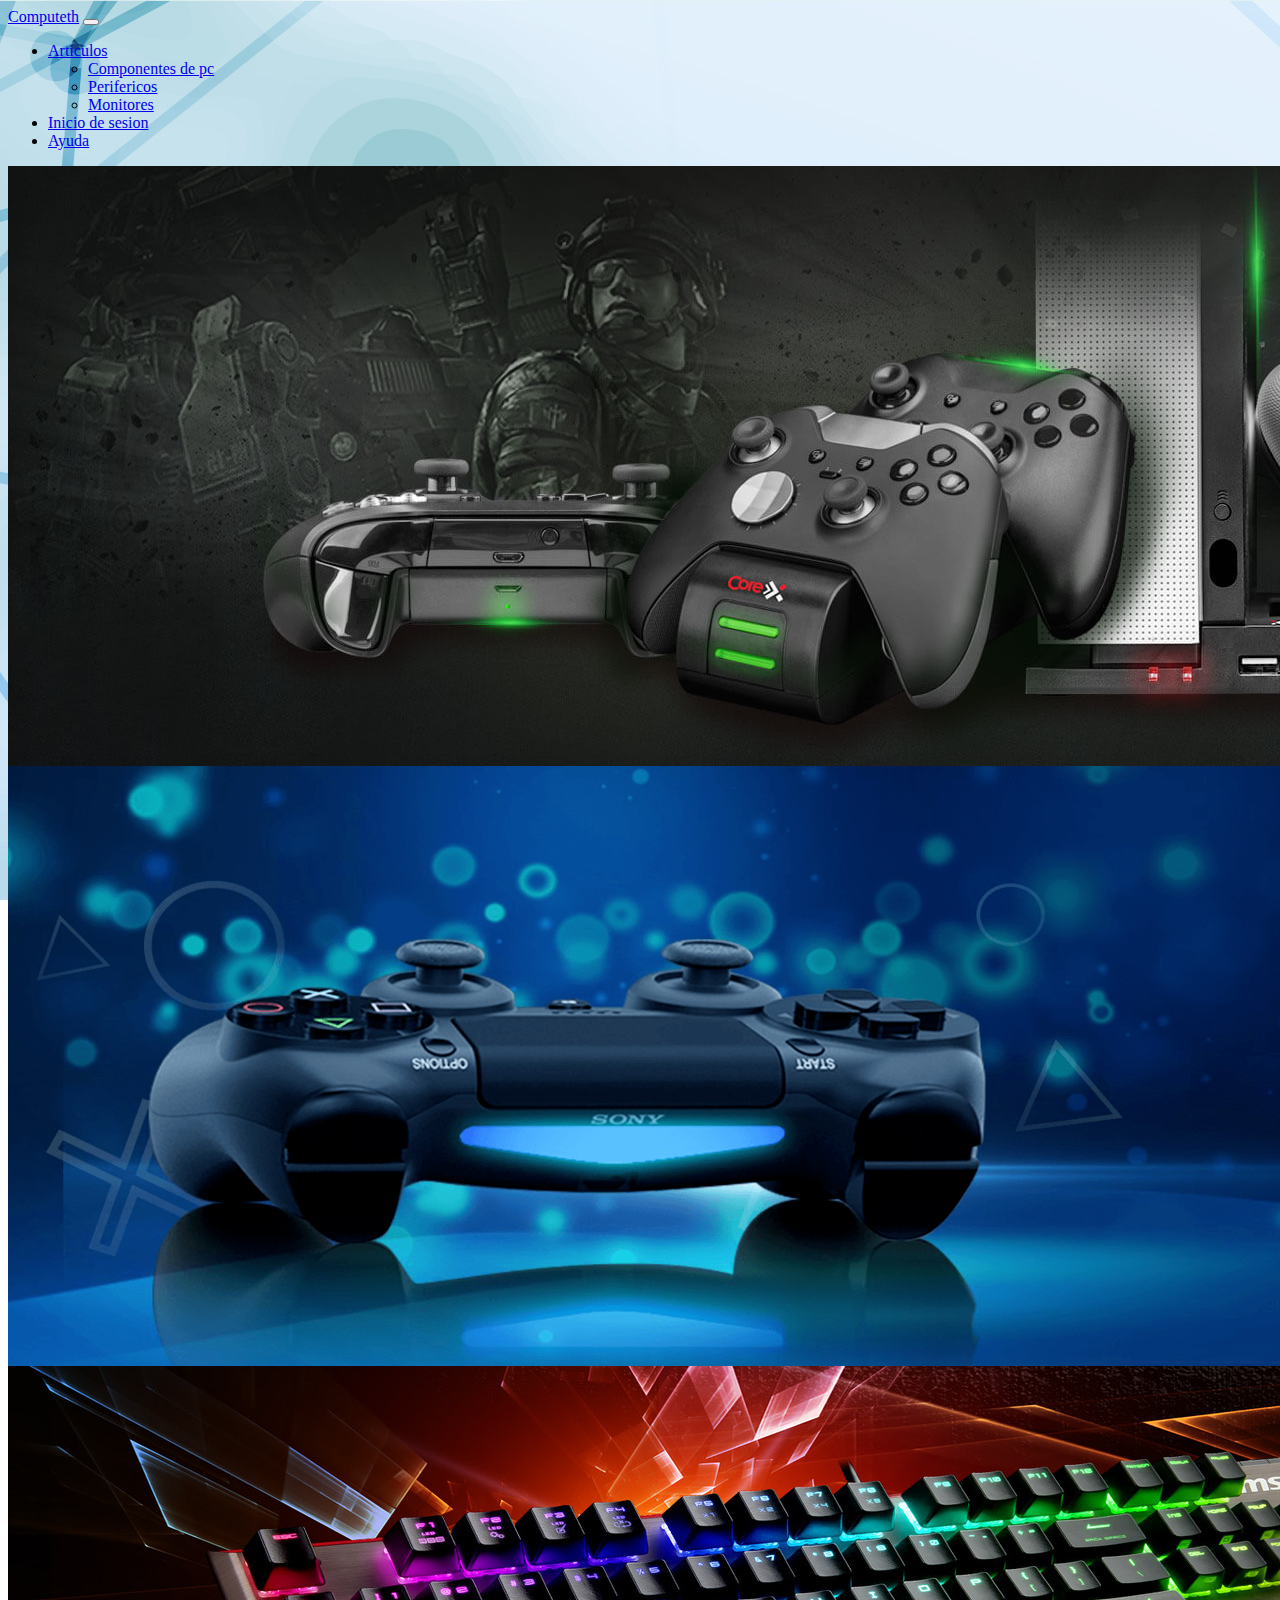
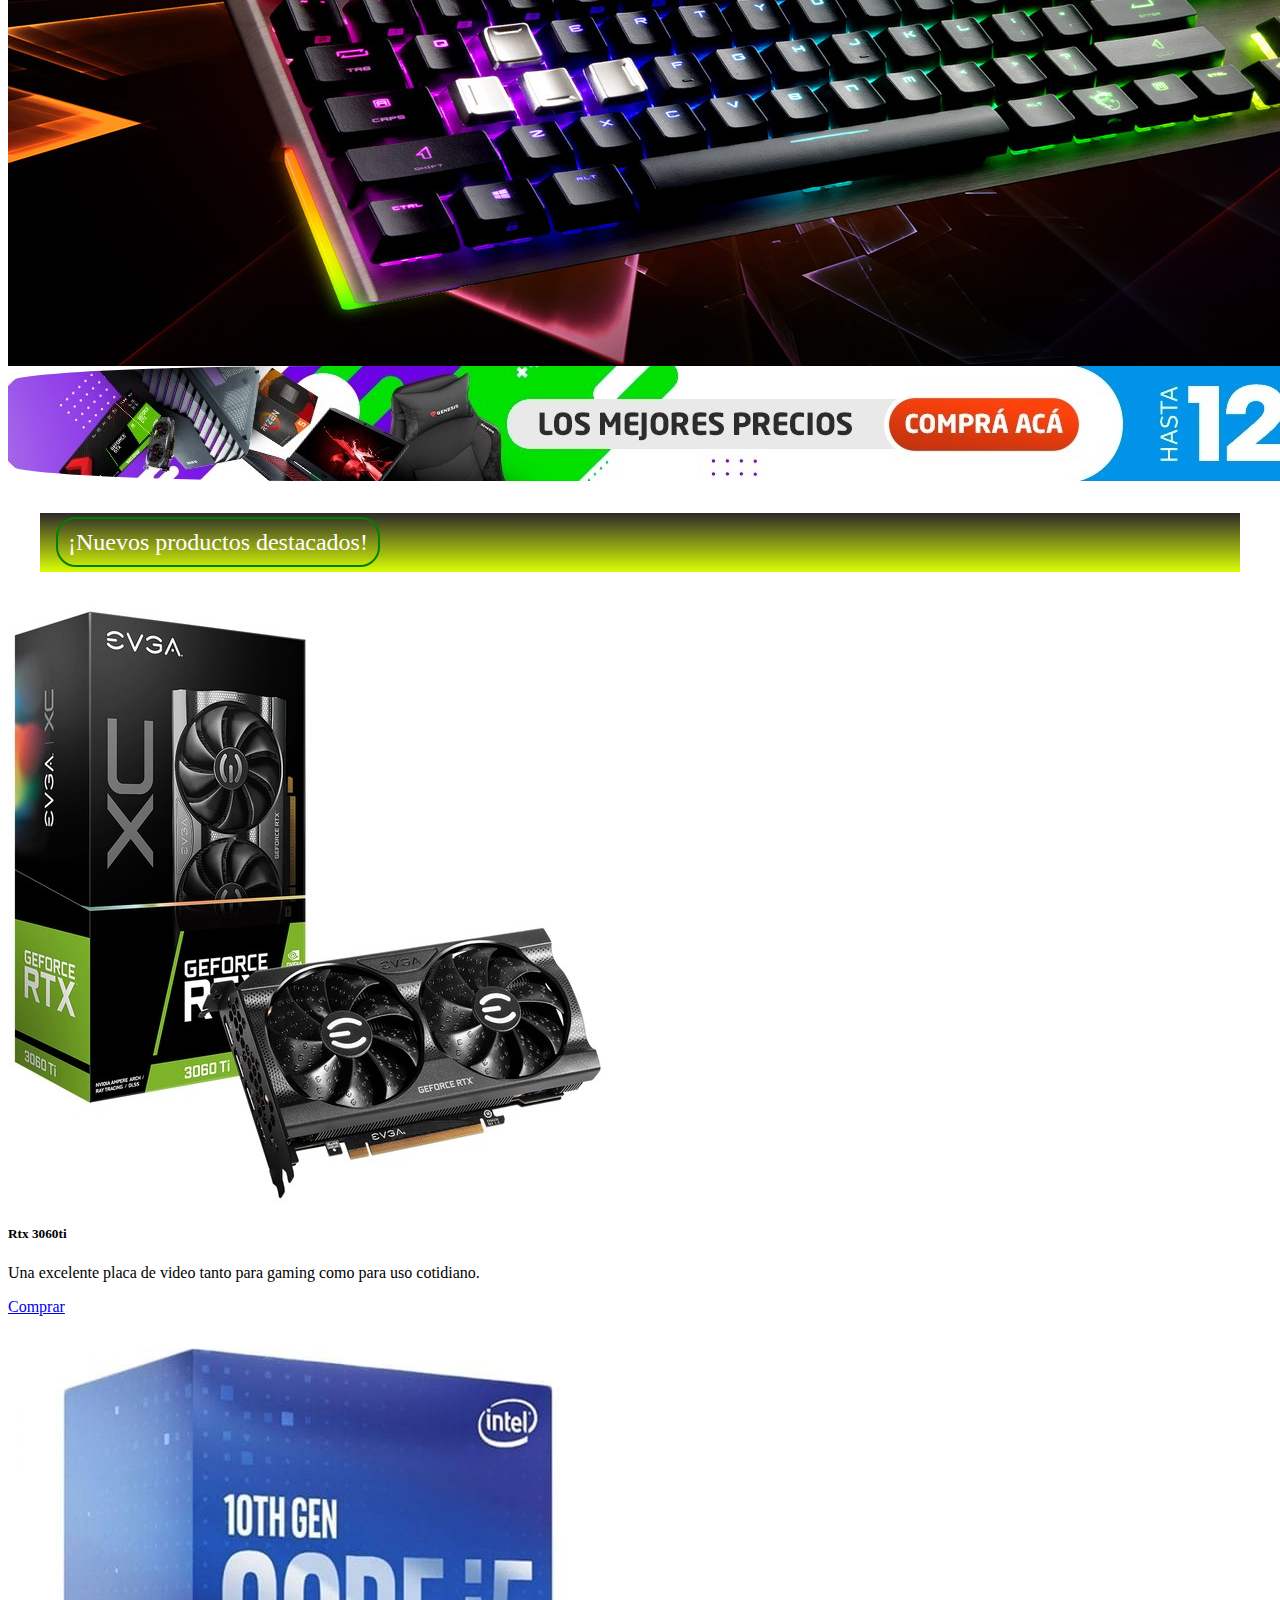
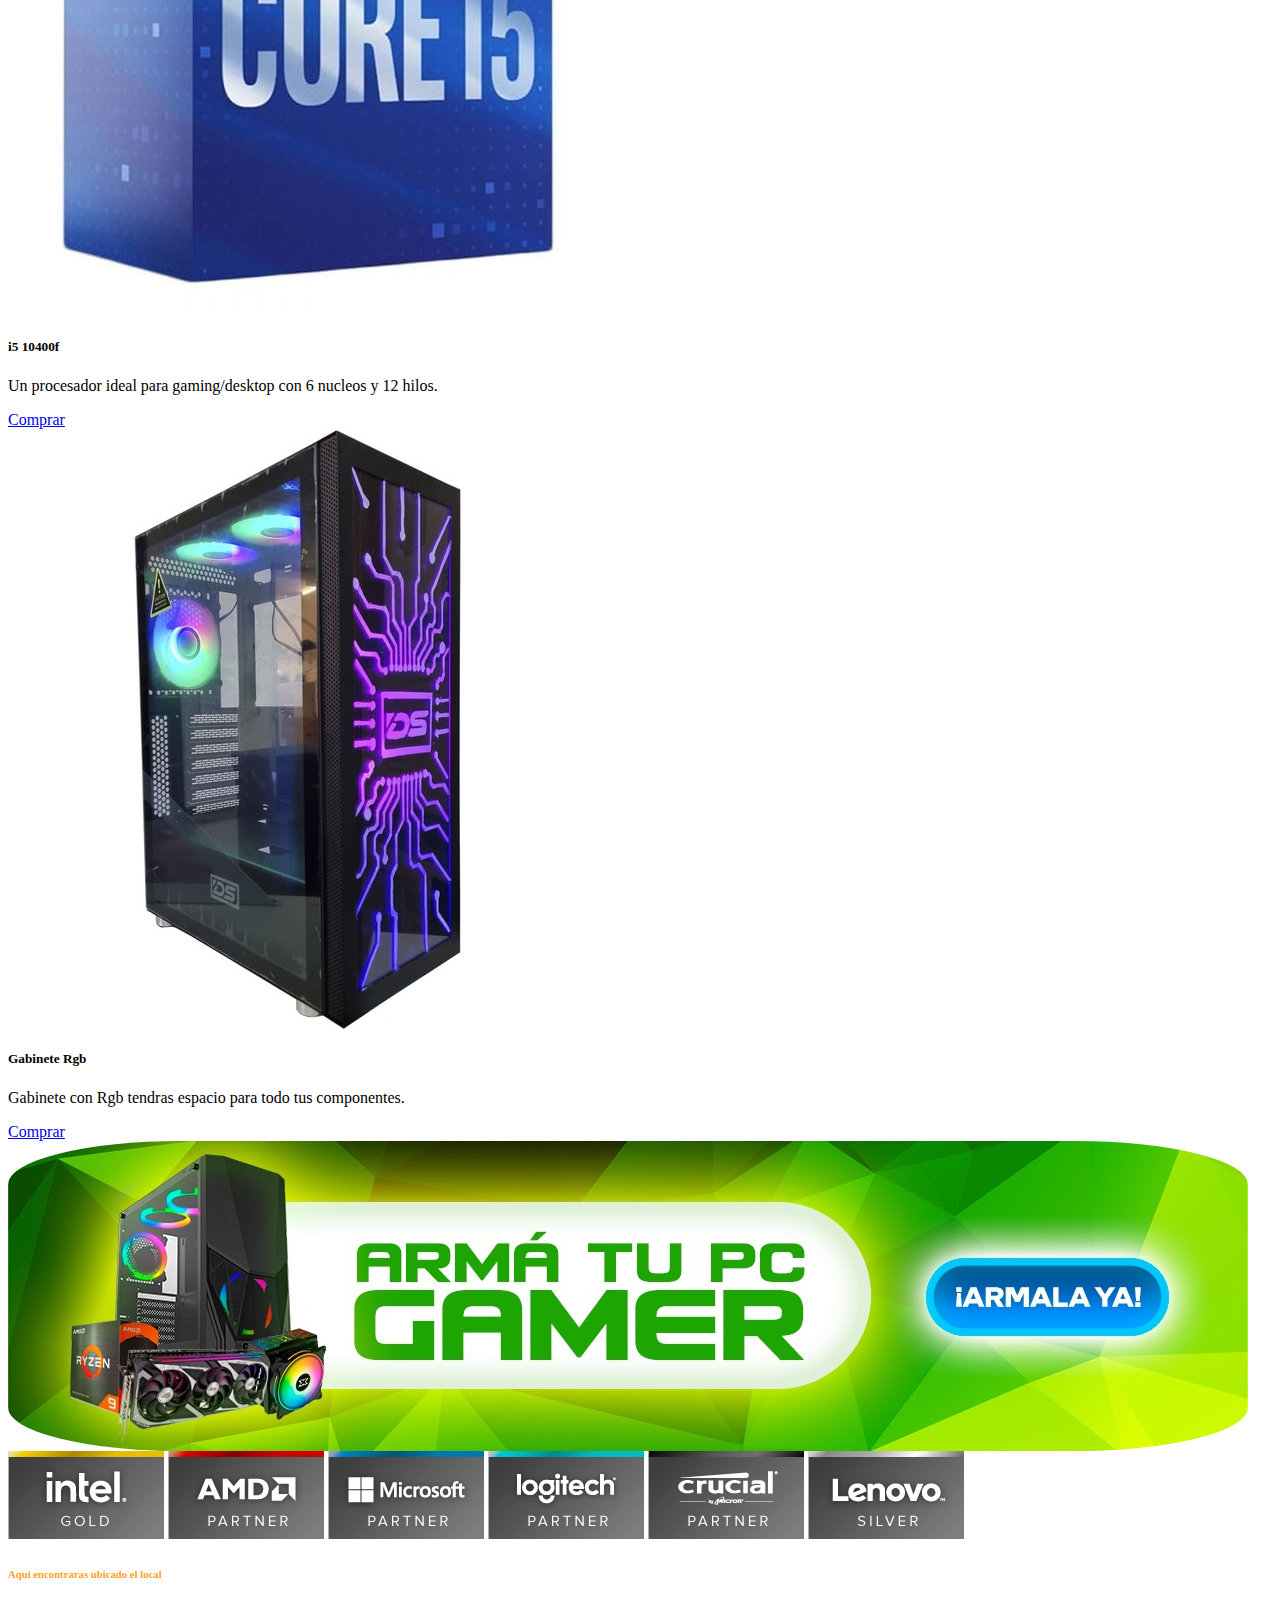
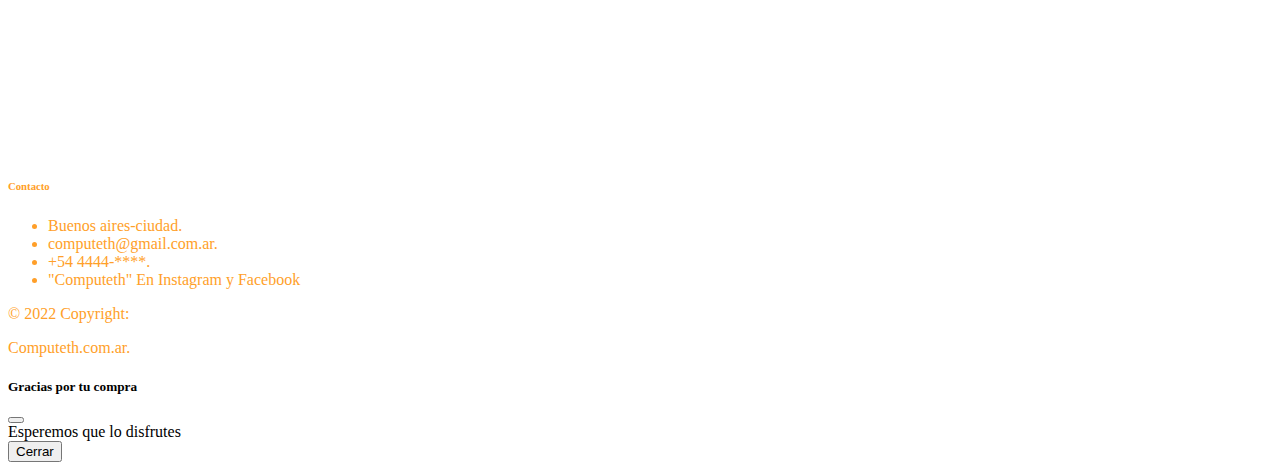
<file: index.html>
<html lang="en">

<head>
    <meta charset="UTF-8">
    <meta http-equiv="X-UA-Compatible" content="IE=edge">
    <meta name="viewport" content="width=device-width, initial-scale=1.0">
    <title>Inicio</title>
    <link rel="stylesheet" href="./css/style.css">
    <link href="https://cdn.jsdelivr.net/npm/bootstrap@5.2.0-beta1/dist/css/bootstrap.min.css" rel="stylesheet"
        integrity="sha384-0evHe/X+R7YkIZDRvuzKMRqM+OrBnVFBL6DOitfPri4tjfHxaWutUpFmBp4vmVor" crossorigin="anonymous">
</head>



<body id="BackIma">
    <!--Seccion de menu-->

    <nav class="navbar navbar-expand-lg navbar navbar-dark bg-dark">
        <div class="container-fluid">
            <a class="navbar-brand px-5 bg-warning text-dark" href="./index.html">Computeth</a>
            <button class="navbar-toggler" type="button" data-bs-toggle="collapse" data-bs-target="#navbarNav"
                aria-controls="navbarNav" aria-expanded="false" aria-label="Toggle navigation">
                <span class="navbar-toggler-icon"></span>
            </button>
            <div class="collapse navbar-collapse" id="navbarNav">
                <ul class="navbar-nav">
                    <li class="nav-item dropdown">
                        <a class="nav-link dropdown-toggle" href="#" id="navbarDropdownMenuLink" role="button"
                            data-bs-toggle="dropdown" aria-expanded="false">
                            Articulos
                        </a>
                        <ul class="dropdown-menu" aria-labelledby="navbarDropdownMenuLink">
                            <li><a class="dropdown-item" href="./articulos.html">Componentes de pc</a></li>
                            <li><a class="dropdown-item" href="./articulos.html">Perifericos</a></li>
                            <li><a class="dropdown-item" href="./articulos.html">Monitores</a></li>
                        </ul>
                    </li>
                    <li class="nav-item">
                        <a class="nav-link" href="./login.html">Inicio de sesion</a>
                    </li>
                    <li class="nav-item">
                        <a class="nav-link" href="./nosotros.html">Ayuda</a>
                    </li>
                </ul>
            </div>
        </div>
    </nav>

    <!--SLIDE-->
    <div id="carouselExampleSlidesOnly" class="carousel slide" data-bs-ride="carousel">
        <div class="carousel-inner">
            <div class="carousel-item active">
                <img src="./assets/banner-pc.jpg" class="d-block w-100" alt="imagen1">
            </div>
            <div class="carousel-item">
                <img src="./assets/banner-ps4.png" class="d-block w-100" alt="imagen2">
            </div>
            <div class="carousel-item">
                <img src="./assets/baner-tec.jpg" class="d-block w-100" alt="imagen3">
            </div>
        </div>
    </div>
    <!---->
        <div class=" py-4 container-mg container-xl">
            <img class=" img-fluid banerCuotas" src="./assets/mejorprecios.jpg" alt="bannerCuotas">
        </div>
    <!--productos destacados -->
    <div class="ProDest container d-flex justify-content-center my-2">
        <a href="./articulos.html">¡Nuevos productos destacados!</a>

    </div>

    <!--Seccion De articulos-->
    <div class="container">
        <div class="row g-3">
            <div class="col-md-6 col-sm-6 col-lg-4">
                <div class="card bg-dark  h-100">
                    <img src="./assets/placa.jpg" class="card-img-top" alt="nvidia">
                    <div class="card-body">
                        <h5 class="card-title text-warning">Rtx 3060ti</h5>
                        <p class="card-text text-light">Una excelente placa de video tanto para gaming como para uso
                            cotidiano.</p>
                        <a href="#" class="btn btn-danger" data-bs-toggle="modal" data-bs-target="#staticBackdrop"
                            data-bs-toggle="modal" data-bs-target="#staticBackdrop">Comprar</a>

                    </div>
                </div>
            </div>
            <div class="col-md-6 col-sm-6 col-lg-4">
                <div class="card bg-dark  h-100">
                    <img src="./assets/proce.jpg" class="card-img-top" alt="i5">
                    <div class="card-body">
                        <h5 class="card-title text-warning" href="#">i5 10400f</h5>
                        <p class="card-text text-light">Un procesador ideal para gaming/desktop con 6 nucleos y 12
                            hilos.</p>
                        <a href="#" class="btn btn-danger" data-bs-toggle="modal"
                            data-bs-target="#staticBackdrop">Comprar</a>

                    </div>
                </div>
            </div>
            <div class="col-md-6 col-sm-6 col-lg-4">
                <div class="card bg-dark  h-100">
                    <img src="./assets/gabinete.jpg" class="card-img-top" alt="gabin">
                    <div class="card-body">
                        <h5 class="card-title text-warning" href="#">Gabinete Rgb</h5>
                        <p class="card-text text-light">Gabinete con Rgb tendras espacio para todo tus componentes.</p>
                        <a href="#" class="btn btn-danger" data-bs-toggle="modal"
                            data-bs-target="#staticBackdrop">Comprar</a>

                    </div>
                </div>
            </div>
        </div>
    </div>
    <!--baner-->
        <div class="container py-4">
            <img class="container banerCuotas" src="./assets/armapc.jpg">

        </div>
    <!--Footer-->
    <footer class="text-center text-lg-start bg-dark PieDePagina ">
        <section>
            <div>
                <div class="text-center sponsor my-2 border border-3 border-warning">
                    <img class="my-4" src="./assets/2.jpg" alt="sponsorsimg">
                    <img class="my-4" src="./assets/3.jpg" alt="sponsorsimg">
                    <img class="my-4" src="./assets/4.jpg" alt="sponsorsimg">
                    <img class="my-4" src="./assets/5.jpg" alt="sponsorsimg">
                    <img class="my-4" src="./assets/6.jpg" alt="sponsorsimg">
                    <img class="my-4" src="./assets/1.jpg" alt="sponsorsimg">
                </div>

            </div>
            <div class="text-center text-md-start mt-5 container">
                <div class="row mt-3">
                    <div class="col-md-3 col-lg-4 mx-auto p-2 border border-3 border-warning">
                        <h6 class="text-uppercase fw-bold text-center">
                            Aqui encontraras ubicado el local
                        </h6>
                        <iframe class="container"
                            src="https://www.google.com/maps/embed?pb=!1m14!1m8!1m3!1d420292.9567304061!2d-58.433298!3d-34.615824!3m2!1i1024!2i768!4f13.1!3m3!1m2!1s0x95bcca3b4ef90cbd%3A0xa0b3812e88e88e87!2sBuenos%20Aires%2C%20CABA!5e0!3m2!1ses!2sar!4v1655497681387!5m2!1ses!2sar"
                            width="auto" height="auto" style="border:0;" allowfullscreen="" loading="lazy"
                            referrerpolicy="no-referrer-when-downgrade"></iframe>
                    </div>
                    <div class="col-md-4 col-lg-3 mx-auto mb-md-0">
                        <h6 class="text-uppercase fw-bold mb-3">
                            Contacto
                        </h6>
                        <ul>
                            <li>Buenos aires-ciudad.</li>
                            <li>computeth@gmail.com.ar.</li>
                            <li>+54 4444-****.</li>
                            <li>"Computeth" En Instagram y Facebook</li>
                        </ul>
                    </div>
                </div>
            </div>
        </section>
        <div class="text-center p-2">
            <p> © 2022 Copyright:</p>
            <p class="fw-bold">Computeth.com.ar.</p>
        </div>
        </div>
    </footer>
    <!-- Footer -->
    <!--Alerta-->
    <div class="modal fade" id="staticBackdrop" data-bs-backdrop="static" data-bs-keyboard="false" tabindex="-1"
        aria-labelledby="staticBackdropLabel" aria-hidden="true">
        <div class="modal-dialog">
            <div class="modal-content">
                <div class="modal-header">
                    <h5 class="modal-title" id="staticBackdropLabel">Gracias por tu compra</h5>
                    <button type="button" class="btn-close" data-bs-dismiss="modal" aria-label="Close"></button>
                </div>
                <div class="modal-body">
                    Esperemos que lo disfrutes
                </div>
                <div class="modal-footer">
                    <button type="button" class="btn btn-secondary" data-bs-dismiss="modal">Cerrar</button>
                </div>
            </div>
        </div>
    </div>
    <!--Alerta-->

    <script src="https://cdn.jsdelivr.net/npm/@popperjs/core@2.11.5/dist/umd/popper.min.js"
        integrity="sha384-Xe+8cL9oJa6tN/veChSP7q+mnSPaj5Bcu9mPX5F5xIGE0DVittaqT5lorf0EI7Vk"
        crossorigin="anonymous"></script>
    <script src="https://cdn.jsdelivr.net/npm/bootstrap@5.2.0-beta1/dist/js/bootstrap.min.js"
        integrity="sha384-kjU+l4N0Yf4ZOJErLsIcvOU2qSb74wXpOhqTvwVx3OElZRweTnQ6d31fXEoRD1Jy"
        crossorigin="anonymous"></script>

</body>

</html>
</file>
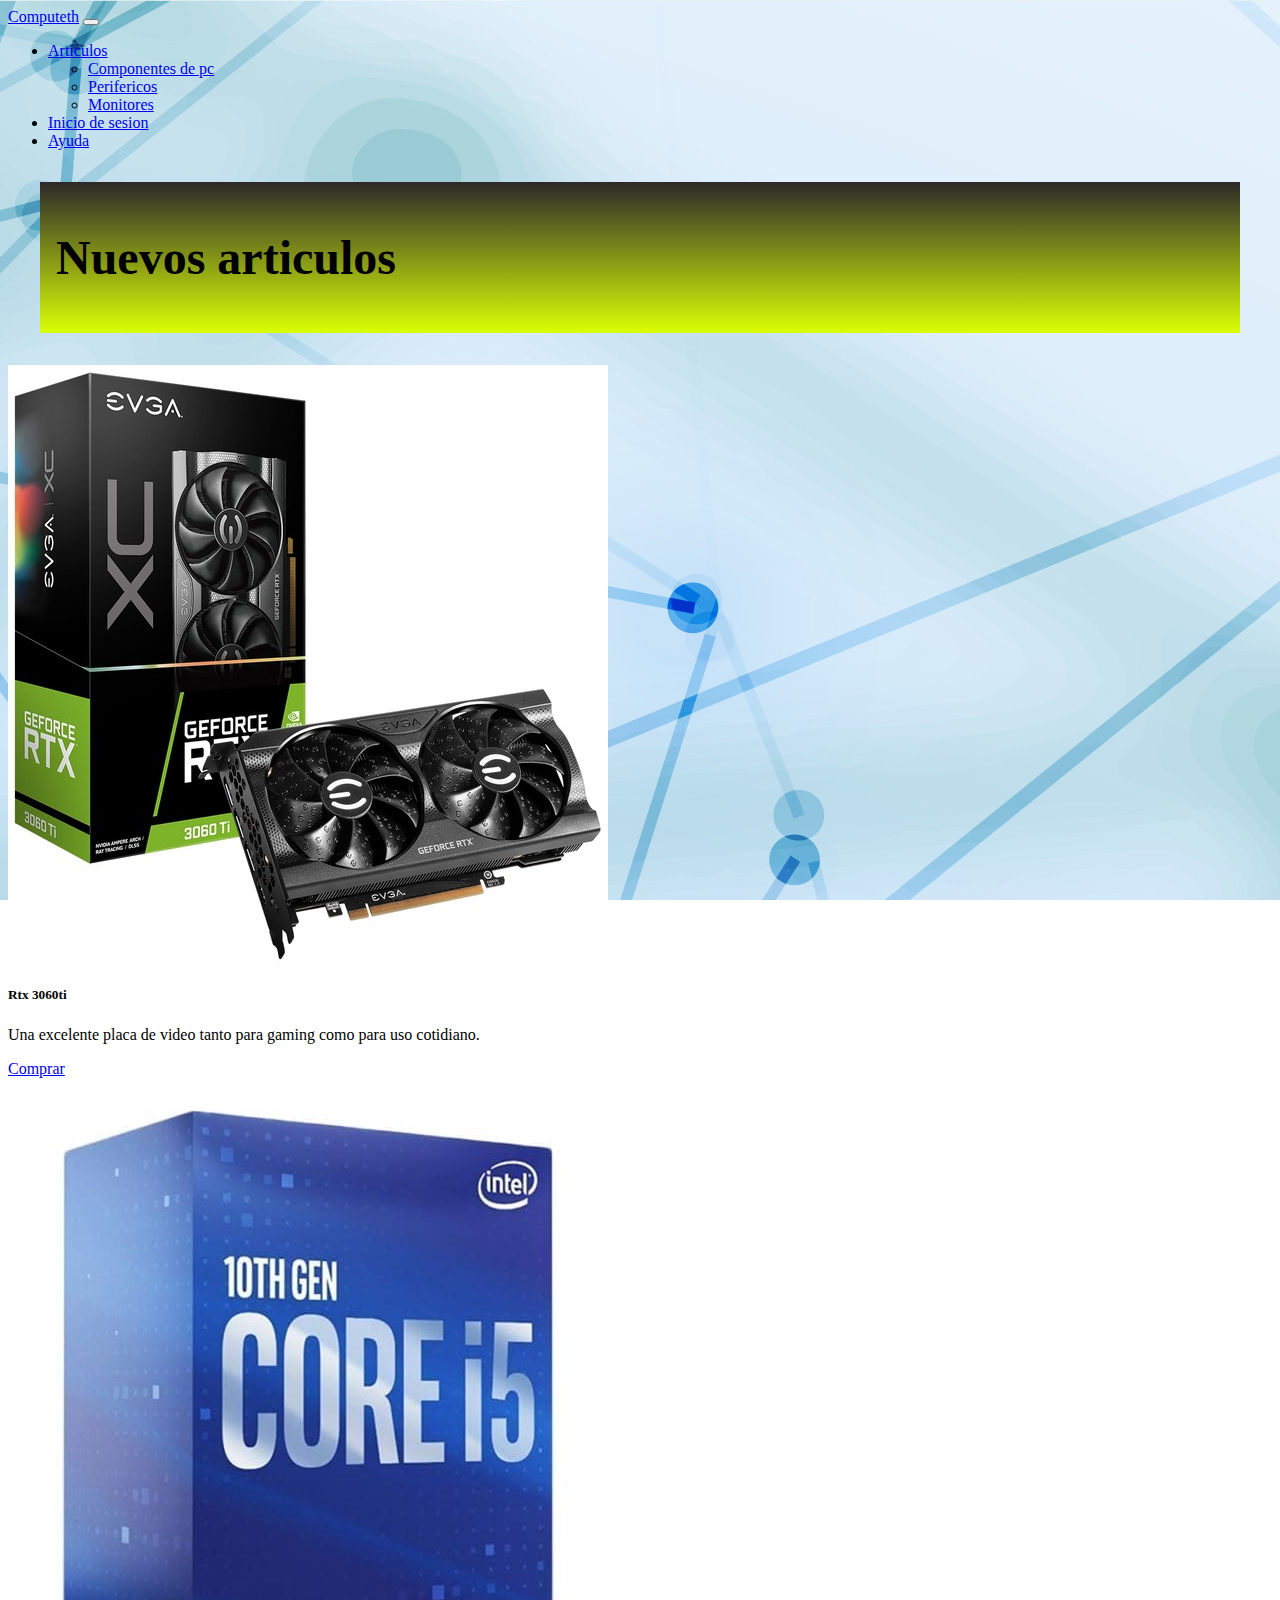
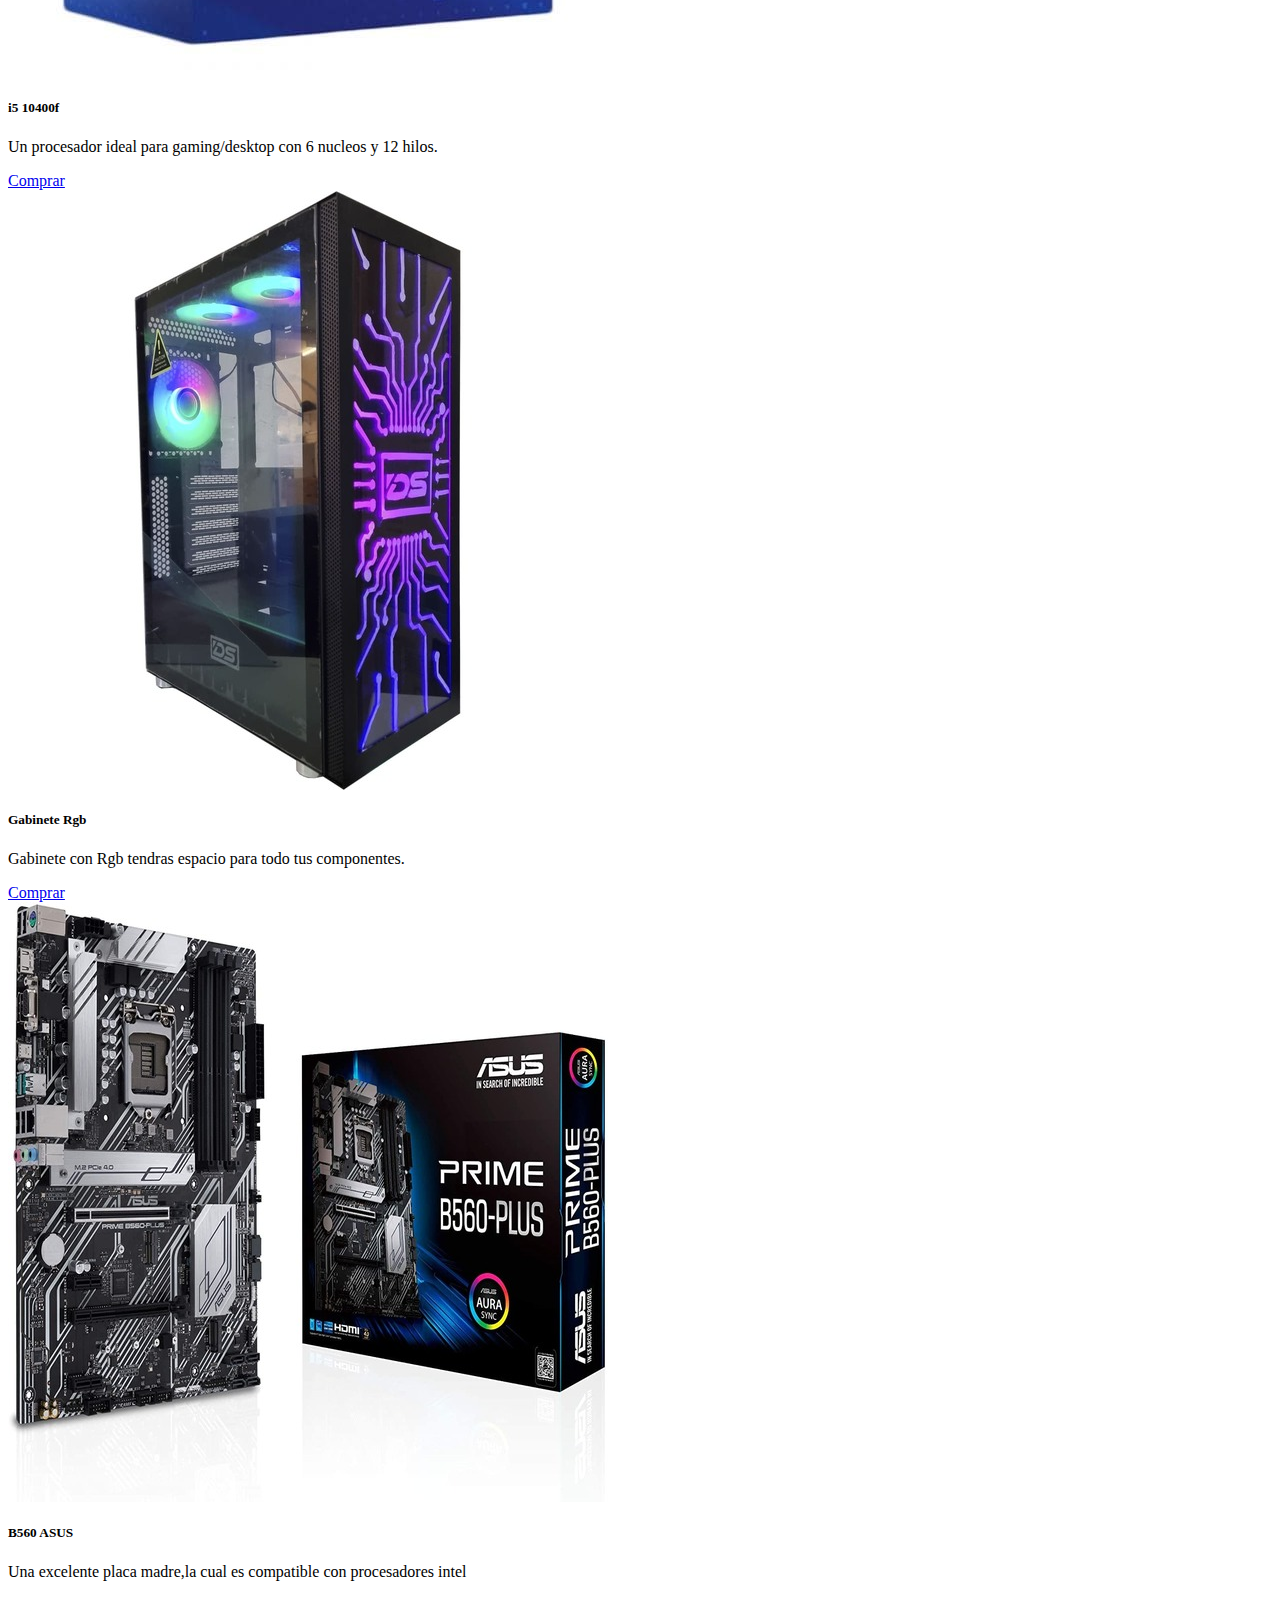
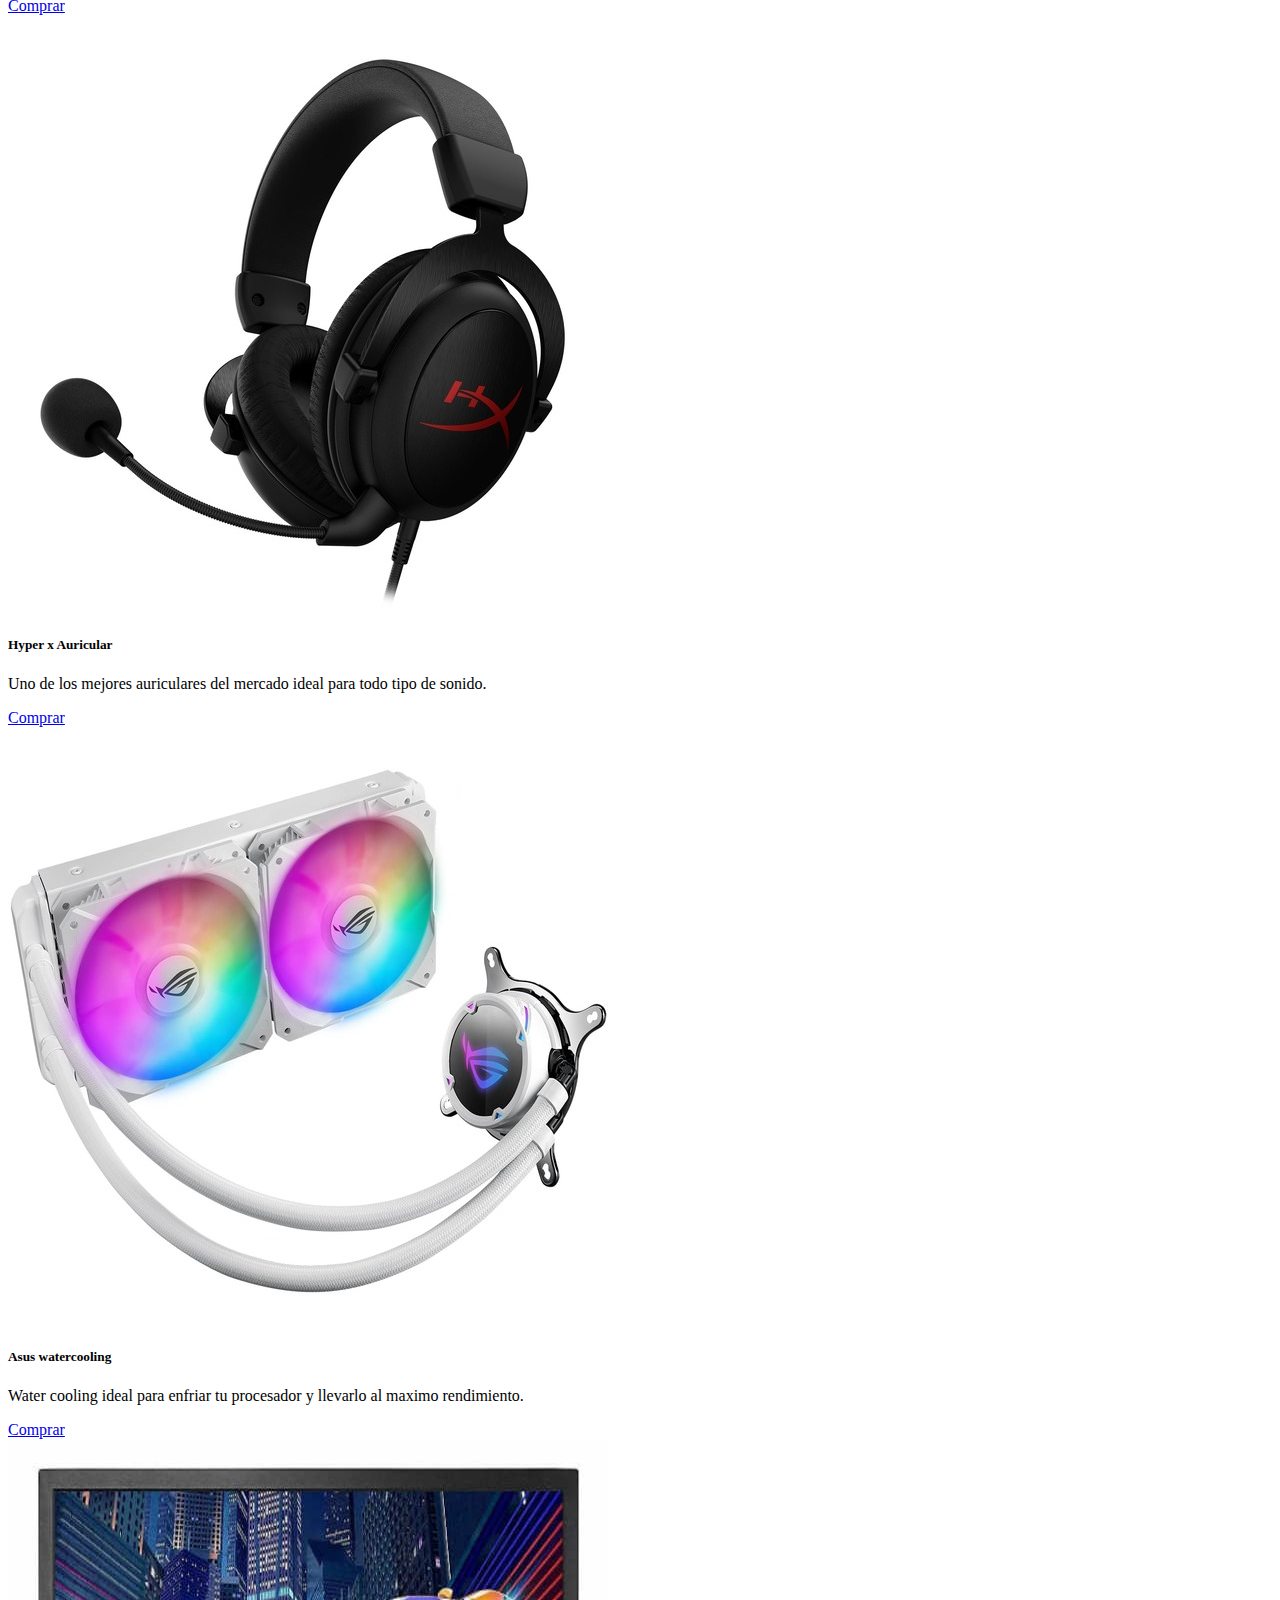
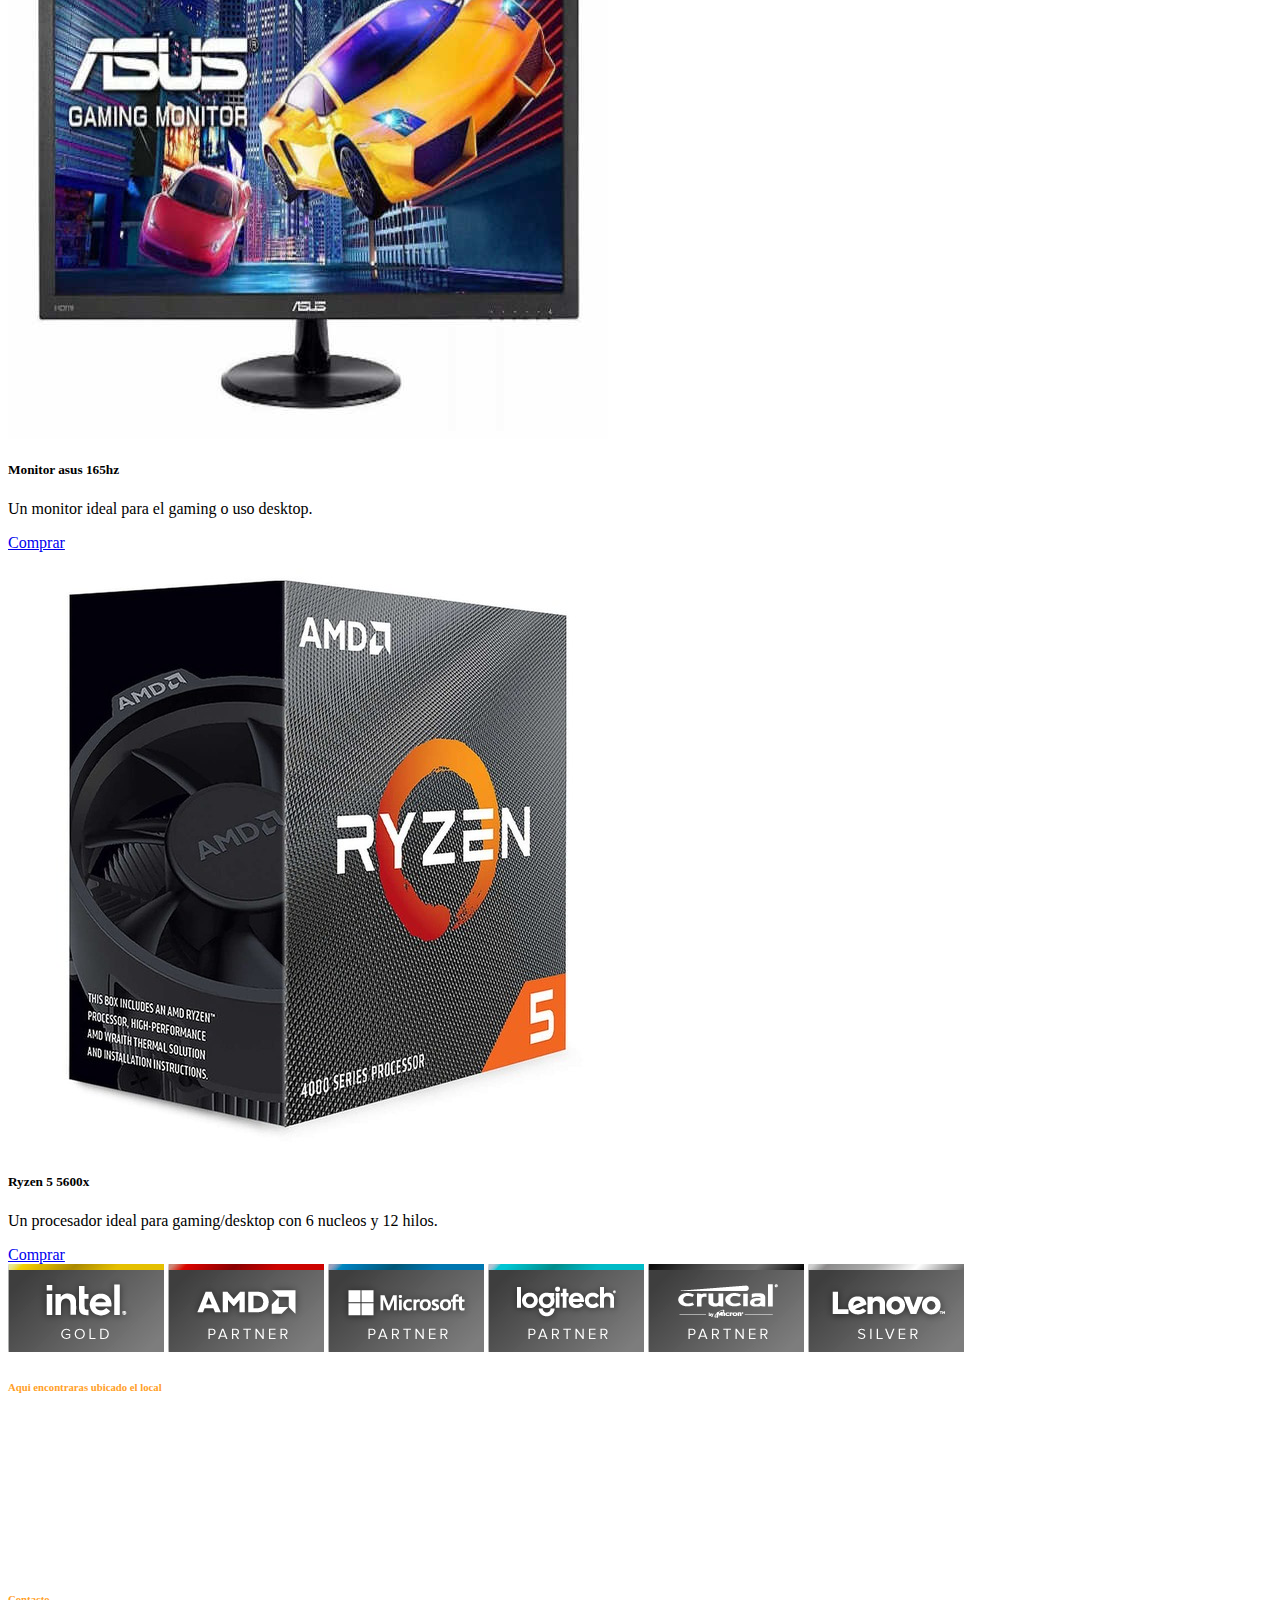
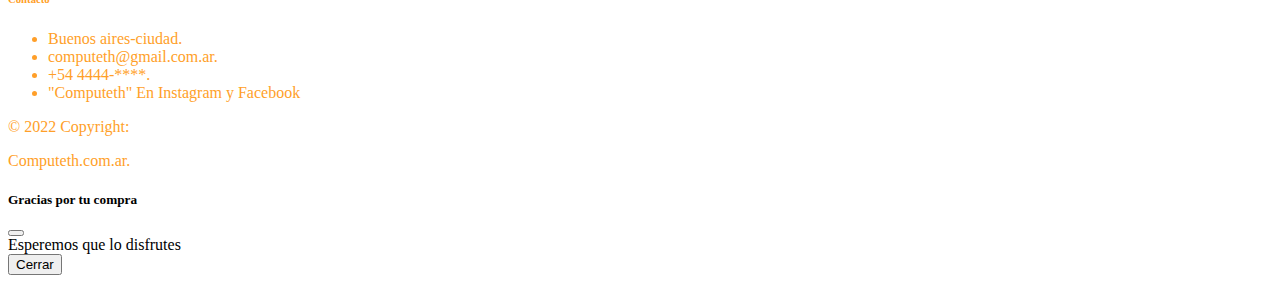
<file: articulos.html>
<html lang="en">

<head>
    <meta charset="UTF-8">
    <meta http-equiv="X-UA-Compatible" content="IE=edge">
    <meta name="viewport" content="width=device-width, initial-scale=1.0">
    <title>Articulos</title>
    <link rel="stylesheet" href="./css/style.css">
    <link href="https://cdn.jsdelivr.net/npm/bootstrap@5.2.0-beta1/dist/css/bootstrap.min.css" rel="stylesheet"
        integrity="sha384-0evHe/X+R7YkIZDRvuzKMRqM+OrBnVFBL6DOitfPri4tjfHxaWutUpFmBp4vmVor" crossorigin="anonymous">

</head>

<body id="BackIma">
    <!--Seccion de menu-->
    <nav class="navbar navbar-expand-lg navbar navbar-dark bg-dark">
        <div class="container-fluid">
            <a class="navbar-brand px-5 bg-warning text-dark" href="./index.html">Computeth</a>
            <button class="navbar-toggler" type="button" data-bs-toggle="collapse" data-bs-target="#navbarNav"
                aria-controls="navbarNav" aria-expanded="false" aria-label="Toggle navigation">
                <span class="navbar-toggler-icon"></span>
            </button>
            <div class="collapse navbar-collapse" id="navbarNav">
                <ul class="navbar-nav">
                    <li class="nav-item dropdown">
                        <a class="nav-link dropdown-toggle" href="#" id="navbarDropdownMenuLink" role="button"
                            data-bs-toggle="dropdown" aria-expanded="false">
                            Articulos
                        </a>
                        <ul class="dropdown-menu" aria-labelledby="navbarDropdownMenuLink">
                            <li><a class="dropdown-item" href="./articulos.html">Componentes de pc</a></li>
                            <li><a class="dropdown-item" href="./articulos.html">Perifericos</a></li>
                            <li><a class="dropdown-item" href="./articulos.html">Monitores</a></li>
                        </ul>
                    </li>
                    <li class="nav-item">
                        <a class="nav-link" href="./login.html">Inicio de sesion</a>
                    </li>
                    <li class="nav-item">
                        <a class="nav-link" href="./nosotros.html">Ayuda</a>
                    </li>
                </ul>
            </div>
        </div>
    </nav>
    <!--Seccion de inicio-->

    <!--Mensaje-->
    <div class="ProDest container text-center">
        <h1>Nuevos articulos</h1>
    </div>

    <!--Seccion de articulos-->
    <div class="container">
        <div class="row g-3">
            <div class="col-md-6 col-sm-6 col-lg-4">
                <div class="card bg-dark  h-100">
                    <img src="./assets/placa.jpg" class="card-img-top" alt="nvidia">
                    <div class="card-body">
                        <h5 class="card-title text-warning">Rtx 3060ti</h5>
                        <p class="card-text text-light">Una excelente placa de video tanto para gaming como para uso
                            cotidiano.</p>
                        <a href="#" class="btn btn-danger" data-bs-toggle="modal"
                            data-bs-target="#staticBackdrop">Comprar</a>

                    </div>
                </div>
            </div>
            <div class="col-md-6 col-sm-6 col-lg-4">
                <div class="card bg-dark  h-100">
                    <img src="./assets/proce.jpg" class="card-img-top" alt="i5">
                    <div class="card-body">
                        <h5 class="card-title text-warning" href="#">i5 10400f</h5>
                        <p class="card-text text-light">Un procesador ideal para gaming/desktop con 6 nucleos y 12
                            hilos.</p>
                        <a href="#" class="btn btn-danger" data-bs-toggle="modal"
                            data-bs-target="#staticBackdrop">Comprar</a>

                    </div>
                </div>
            </div>
            <div class="col-md-6 col-sm-6 col-lg-4">
                <div class="card bg-dark  h-100">
                    <img src="./assets/gabinete.jpg" class="card-img-top" alt="gabin">
                    <div class="card-body">
                        <h5 class="card-title text-warning" href="#">Gabinete Rgb</h5>
                        <p class="card-text text-light">Gabinete con Rgb tendras espacio para todo tus componentes.</p>
                        <a href="#" class="btn btn-danger" data-bs-toggle="modal"
                            data-bs-target="#staticBackdrop">Comprar</a>

                    </div>
                </div>
            </div>
            <div class="col-md-6 col-sm-6 col-lg-4">
                <div class="card bg-dark  h-100">
                    <img src="./assets/mother.jpg" class="card-img-top" alt="mother">
                    <div class="card-body">
                        <h5 class="card-title text-warning" href="#">B560 ASUS</h5>
                        <p class="card-text text-light">Una excelente placa madre,la cual es compatible con procesadores
                            intel</p>
                        <a href="#" class="btn btn-danger" data-bs-toggle="modal"
                            data-bs-target="#staticBackdrop">Comprar</a>

                    </div>
                </div>
            </div>
            <div class="col-md-6 col-sm-6 col-lg-4">
                <div class="card bg-dark  h-100">
                    <img src="./assets/auricular.jpg" class="card-img-top" alt="mother">
                    <div class="card-body">
                        <h5 class="card-title text-warning" href="#">Hyper x Auricular</h5>
                        <p class="card-text text-light">Uno de los mejores auriculares del mercado ideal para todo tipo
                            de sonido.
                        </p>
                        <a href="#" class="btn btn-danger" data-bs-toggle="modal"
                            data-bs-target="#staticBackdrop">Comprar</a>

                    </div>
                </div>
            </div>
            <div class="col-md-6 col-sm-6 col-lg-4">
                <div class="card bg-dark  h-100">
                    <img src="./assets/cooler.jpg" class="card-img-top" alt="mother">
                    <div class="card-body">
                        <h5 class="card-title text-warning" href="#">Asus watercooling</h5>
                        <p class="card-text text-light">Water cooling ideal para enfriar tu procesador y llevarlo al
                            maximo
                            rendimiento.</p>
                        <a href="#" class="btn btn-danger" data-bs-toggle="modal"
                            data-bs-target="#staticBackdrop">Comprar</a>

                    </div>
                </div>
            </div>
            <div class="col-md-6 col-sm-6 col-lg-4">
                <div class="card bg-dark  h-100">
                    <img src="./assets/monitor.jpg" class="card-img-top" alt="mother">
                    <div class="card-body">
                        <h5 class="card-title text-warning" href="#">Monitor asus 165hz</h5>
                        <p class="card-text text-light">Un monitor ideal para el gaming o uso desktop.</p>
                        <a href="#" class="btn btn-danger" data-bs-toggle="modal"
                            data-bs-target="#staticBackdrop">Comprar</a>

                    </div>
                </div>
            </div>
            <div class="col-md-6 col-sm-6 col-lg-4">
                <div class="card bg-dark  h-100">
                    <img src="./assets/ryzenproce.jpg" class="card-img-top" alt="mother">
                    <div class="card-body">
                        <h5 class="card-title text-warning" href="#">Ryzen 5 5600x</h5>
                        <p class="card-text text-light">Un procesador ideal para gaming/desktop con 6 nucleos y 12
                            hilos.</p>
                        <a href="#" class="btn btn-danger" data-bs-toggle="modal"
                            data-bs-target="#staticBackdrop">Comprar</a>

                    </div>
                </div>
            </div>
        </div>
    </div>
    <!--Footer-->
    <footer class="text-center text-lg-start bg-dark PieDePagina ">
        <section>
            <div>
                <div class="text-center sponsor my-5 border border-3 border-warning">
                    <img class="my-4" src="./assets/2.jpg" alt="sponsorsimg">
                    <img class="my-4" src="./assets/3.jpg" alt="sponsorsimg">
                    <img class="my-4" src="./assets/4.jpg" alt="sponsorsimg">
                    <img class="my-4" src="./assets/5.jpg" alt="sponsorsimg">
                    <img class="my-4" src="./assets/6.jpg" alt="sponsorsimg">
                    <img class="my-4" src="./assets/1.jpg" alt="sponsorsimg">
                </div>

            </div>
            <div class="text-center text-md-start mt-5 container">
                <div class="row mt-3">
                    <div class="col-md-3 col-lg-4 mx-auto p-2 border border-3 border-warning">
                        <h6 class="text-uppercase fw-bold text-center">
                            Aqui encontraras ubicado el local
                        </h6>
                        <iframe class="container"
                            src="https://www.google.com/maps/embed?pb=!1m14!1m8!1m3!1d420292.9567304061!2d-58.433298!3d-34.615824!3m2!1i1024!2i768!4f13.1!3m3!1m2!1s0x95bcca3b4ef90cbd%3A0xa0b3812e88e88e87!2sBuenos%20Aires%2C%20CABA!5e0!3m2!1ses!2sar!4v1655497681387!5m2!1ses!2sar"
                            width="auto" height="auto" style="border:0;" allowfullscreen="" loading="lazy"
                            referrerpolicy="no-referrer-when-downgrade"></iframe>
                    </div>
                    <div class="col-md-4 col-lg-3 mx-auto mb-md-0">
                        <h6 class="text-uppercase fw-bold mb-3">
                            Contacto
                        </h6>
                        <ul>
                            <li>Buenos aires-ciudad.</li>
                            <li>computeth@gmail.com.ar.</li>
                            <li>+54 4444-****.</li>
                            <li>"Computeth" En Instagram y Facebook</li>
                        </ul>
                    </div>
                </div>
            </div>
        </section>
        <div class="text-center p-2">
            <p> © 2022 Copyright:</p>
            <p class="fw-bold">Computeth.com.ar.</p>
        </div>
        </div>
    </footer>
    <!-- Footer -->
    <!--Alerta-->
    <div class="modal fade" id="staticBackdrop" data-bs-backdrop="static" data-bs-keyboard="false" tabindex="-1"
        aria-labelledby="staticBackdropLabel" aria-hidden="true">
        <div class="modal-dialog">
            <div class="modal-content">
                <div class="modal-header">
                    <h5 class="modal-title" id="staticBackdropLabel">Gracias por tu compra</h5>
                    <button type="button" class="btn-close" data-bs-dismiss="modal" aria-label="Close"></button>
                </div>
                <div class="modal-body">
                    Esperemos que lo disfrutes
                </div>
                <div class="modal-footer">
                    <button type="button" class="btn btn-secondary" data-bs-dismiss="modal">Cerrar</button>
                </div>
            </div>
        </div>
    </div>
    <!--Alerta-->

    <script src="https://cdn.jsdelivr.net/npm/bootstrap@5.1.3/dist/js/bootstrap.bundle.min.js"
        integrity="sha384-ka7Sk0Gln4gmtz2MlQnikT1wXgYsOg+OMhuP+IlRH9sENBO0LRn5q+8nbTov4+1p"
        crossorigin="anonymous"></script>

</body>

</html>
</file>
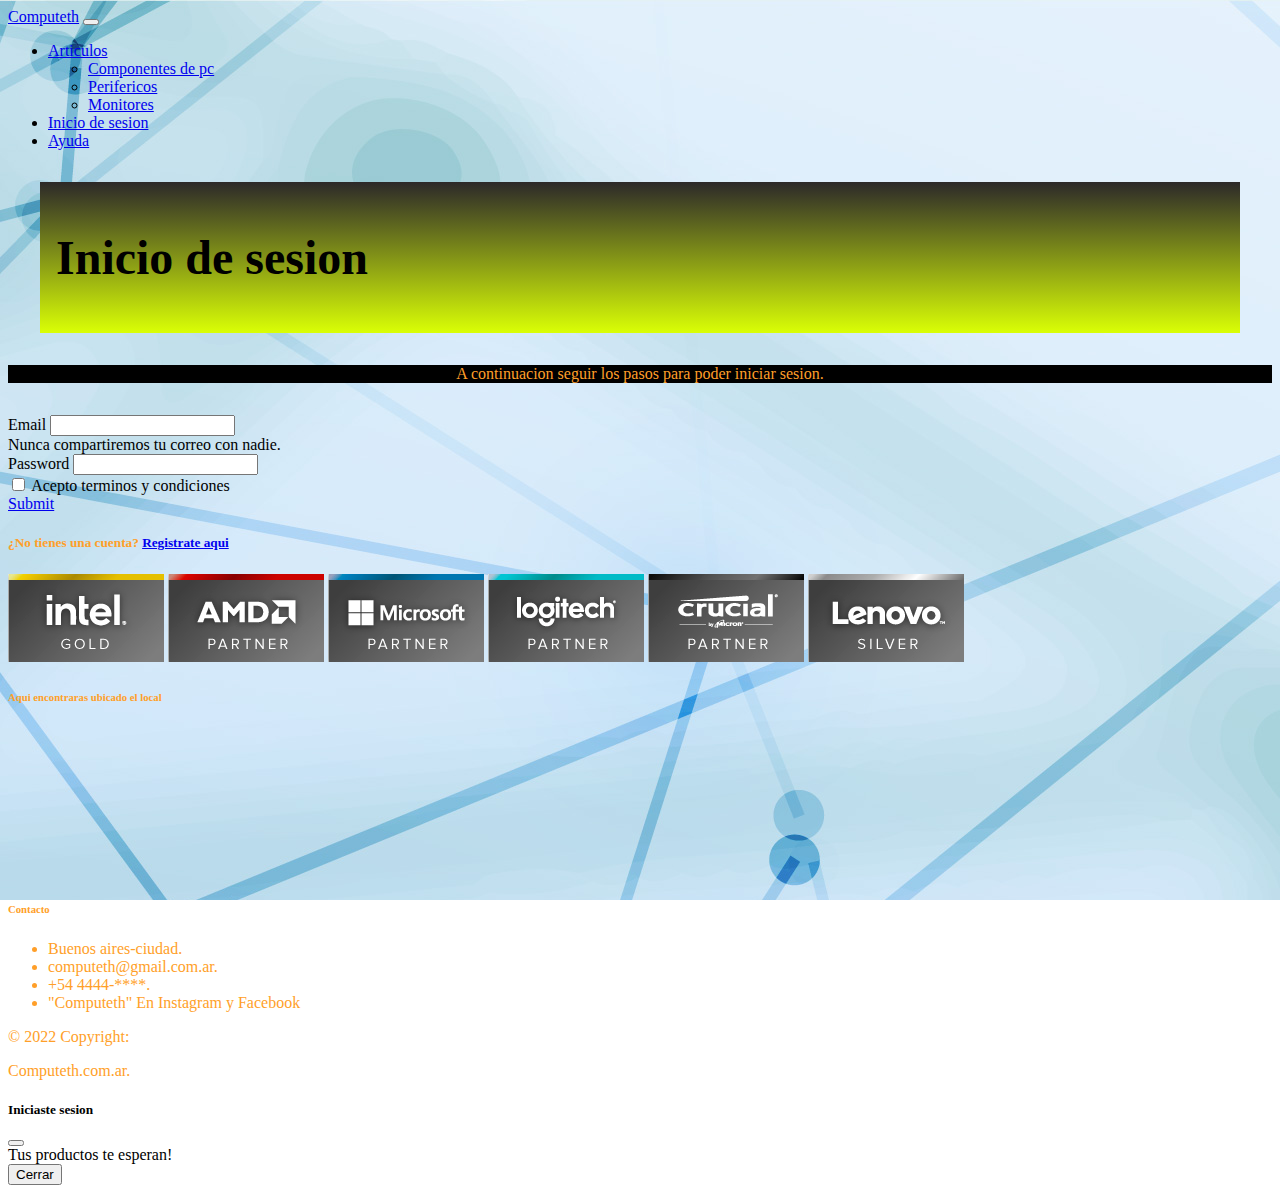
<file: login.html>
<html lang="en">

<head>
    <meta charset="UTF-8">
    <meta http-equiv="X-UA-Compatible" content="IE=edge">
    <meta name="viewport" content="width=device-width, initial-scale=1.0">
    <title>Login</title>
    <link rel="stylesheet" href="./css/style.css">
    <link href="https://cdn.jsdelivr.net/npm/bootstrap@5.2.0-beta1/dist/css/bootstrap.min.css" rel="stylesheet"
        integrity="sha384-0evHe/X+R7YkIZDRvuzKMRqM+OrBnVFBL6DOitfPri4tjfHxaWutUpFmBp4vmVor" crossorigin="anonymous">
</head>

<body id="BackIma">
    <!--Seccion de menu-->
    <nav class="navbar navbar-expand-lg navbar navbar-dark bg-dark">
        <div class="container-fluid">
            <a class="navbar-brand px-5 bg-warning text-dark" href="./index.html">Computeth</a>
            <button class="navbar-toggler" type="button" data-bs-toggle="collapse" data-bs-target="#navbarNav"
                aria-controls="navbarNav" aria-expanded="false" aria-label="Toggle navigation">
                <span class="navbar-toggler-icon"></span>
            </button>
            <div class="collapse navbar-collapse" id="navbarNav">
                <ul class="navbar-nav">
                    <li class="nav-item dropdown">
                        <a class="nav-link dropdown-toggle" href="#" id="navbarDropdownMenuLink" role="button"
                            data-bs-toggle="dropdown" aria-expanded="false">
                            Articulos
                        </a>
                        <ul class="dropdown-menu" aria-labelledby="navbarDropdownMenuLink">
                            <li><a class="dropdown-item" href="./articulos.html">Componentes de pc</a></li>
                            <li><a class="dropdown-item" href="./articulos.html">Perifericos</a></li>
                            <li><a class="dropdown-item" href="./articulos.html">Monitores</a></li>
                        </ul>
                    </li>
                    <li class="nav-item">
                        <a class="nav-link" href="./login.html">Inicio de sesion</a>
                    </li>
                    <li class="nav-item">
                        <a class="nav-link" href="./nosotros.html">Ayuda</a>
                    </li>
                </ul>
            </div>
        </div>
    </nav>
    <!--Mensaje-->
    <div class="ProDest container  text-center">
        <h1>Inicio de sesion</h1>
    </div>
    <div class="container TextLog p-1 border border-3 border-warning">
        <p>A continuacion seguir los pasos para poder iniciar sesion.</p>
    </div>

    <!--login-->
    <form>
        <div class="container bg-dark p-3 border border-3 border-warning">
            <div class="mb-4">
                <label for="exampleInputEmail1" class="form-label text-warning">Email</label>
                <input type="email" class="form-control" id="exampleInputEmail1" aria-describedby="emailHelp">
                <div id="emailHelp" class="form-text text-light">Nunca compartiremos tu correo con nadie.</div>
            </div>
            <div class="mb-3">
                <label for="exampleInputPassword1" class="form-label text-warning">Password</label>
                <input type="password" class="form-control" id="exampleInputPassword1">
            </div>
            <div class="mb-3 form-check">
                <input type="checkbox" class="form-check-input" id="exampleCheck1">
                <label class="form-check-label text-warning" for="exampleCheck1">Acepto terminos y condiciones</label>
            </div>
            <a href="#" button type="submit" class="btn btn-primary" data-bs-toggle="modal"
                data-bs-target="#staticBackdrop">Submit</a>
            <h5 class="my-3 letraDePag text-end">¿No tienes una cuenta? <a href="./register.html">Registrate aqui</a>
            </h5>
        </div>
    </form>
    <!--Footer-->
    <footer class="text-center text-lg-start bg-dark PieDePagina ">
        <section>
            <div>
                <div class="text-center sponsor my-5 border border-3 border-warning">
                    <img class="my-4" src="./assets/2.jpg" alt="sponsorsimg">
                    <img class="my-4" src="./assets/3.jpg" alt="sponsorsimg">
                    <img class="my-4" src="./assets/4.jpg" alt="sponsorsimg">
                    <img class="my-4" src="./assets/5.jpg" alt="sponsorsimg">
                    <img class="my-4" src="./assets/6.jpg" alt="sponsorsimg">
                    <img class="my-4" src="./assets/1.jpg" alt="sponsorsimg">
                </div>

            </div>
            <div class="text-center text-md-start mt-5 container">
                <div class="row mt-3">
                    <div class="col-md-3 col-lg-4 mx-auto p-2 border border-3 border-warning">
                        <h6 class="text-uppercase fw-bold text-center">
                            Aqui encontraras ubicado el local
                        </h6>
                        <iframe class="container"
                            src="https://www.google.com/maps/embed?pb=!1m14!1m8!1m3!1d420292.9567304061!2d-58.433298!3d-34.615824!3m2!1i1024!2i768!4f13.1!3m3!1m2!1s0x95bcca3b4ef90cbd%3A0xa0b3812e88e88e87!2sBuenos%20Aires%2C%20CABA!5e0!3m2!1ses!2sar!4v1655497681387!5m2!1ses!2sar"
                            width="auto" height="auto" style="border:0;" allowfullscreen="" loading="lazy"
                            referrerpolicy="no-referrer-when-downgrade"></iframe>
                    </div>
                    <div class="col-md-4 col-lg-3 mx-auto mb-md-0">
                        <h6 class="text-uppercase fw-bold mb-3">
                            Contacto
                        </h6>
                        <ul>
                            <li>Buenos aires-ciudad.</li>
                            <li>computeth@gmail.com.ar.</li>
                            <li>+54 4444-****.</li>
                            <li>"Computeth" En Instagram y Facebook</li>
                        </ul>
                    </div>
                </div>
            </div>
        </section>
        <div class="text-center p-2">
            <p> © 2022 Copyright:</p>
            <p class="fw-bold">Computeth.com.ar.</p>
        </div>
        </div>
    </footer>
    <!-- Footer -->

    <!--Alerta-->
    <div class="modal fade" id="staticBackdrop" data-bs-backdrop="static" data-bs-keyboard="false" tabindex="-1"
        aria-labelledby="staticBackdropLabel" aria-hidden="true">
        <div class="modal-dialog">
            <div class="modal-content">
                <div class="modal-header">
                    <h5 class="modal-title" id="staticBackdropLabel">Iniciaste sesion</h5>
                    <button type="button" class="btn-close" data-bs-dismiss="modal" aria-label="Close"></button>
                </div>
                <div class="modal-body">
                    Tus productos te esperan!
                </div>
                <div class="modal-footer">
                    <button type="button" class="btn btn-secondary" data-bs-dismiss="modal">Cerrar</button>
                </div>
            </div>
        </div>
    </div>
    <!--Alerta-->

    <script src="https://cdn.jsdelivr.net/npm/bootstrap@5.1.3/dist/js/bootstrap.bundle.min.js"
        integrity="sha384-ka7Sk0Gln4gmtz2MlQnikT1wXgYsOg+OMhuP+IlRH9sENBO0LRn5q+8nbTov4+1p"
        crossorigin="anonymous"></script>

</body>

</html>
</file>
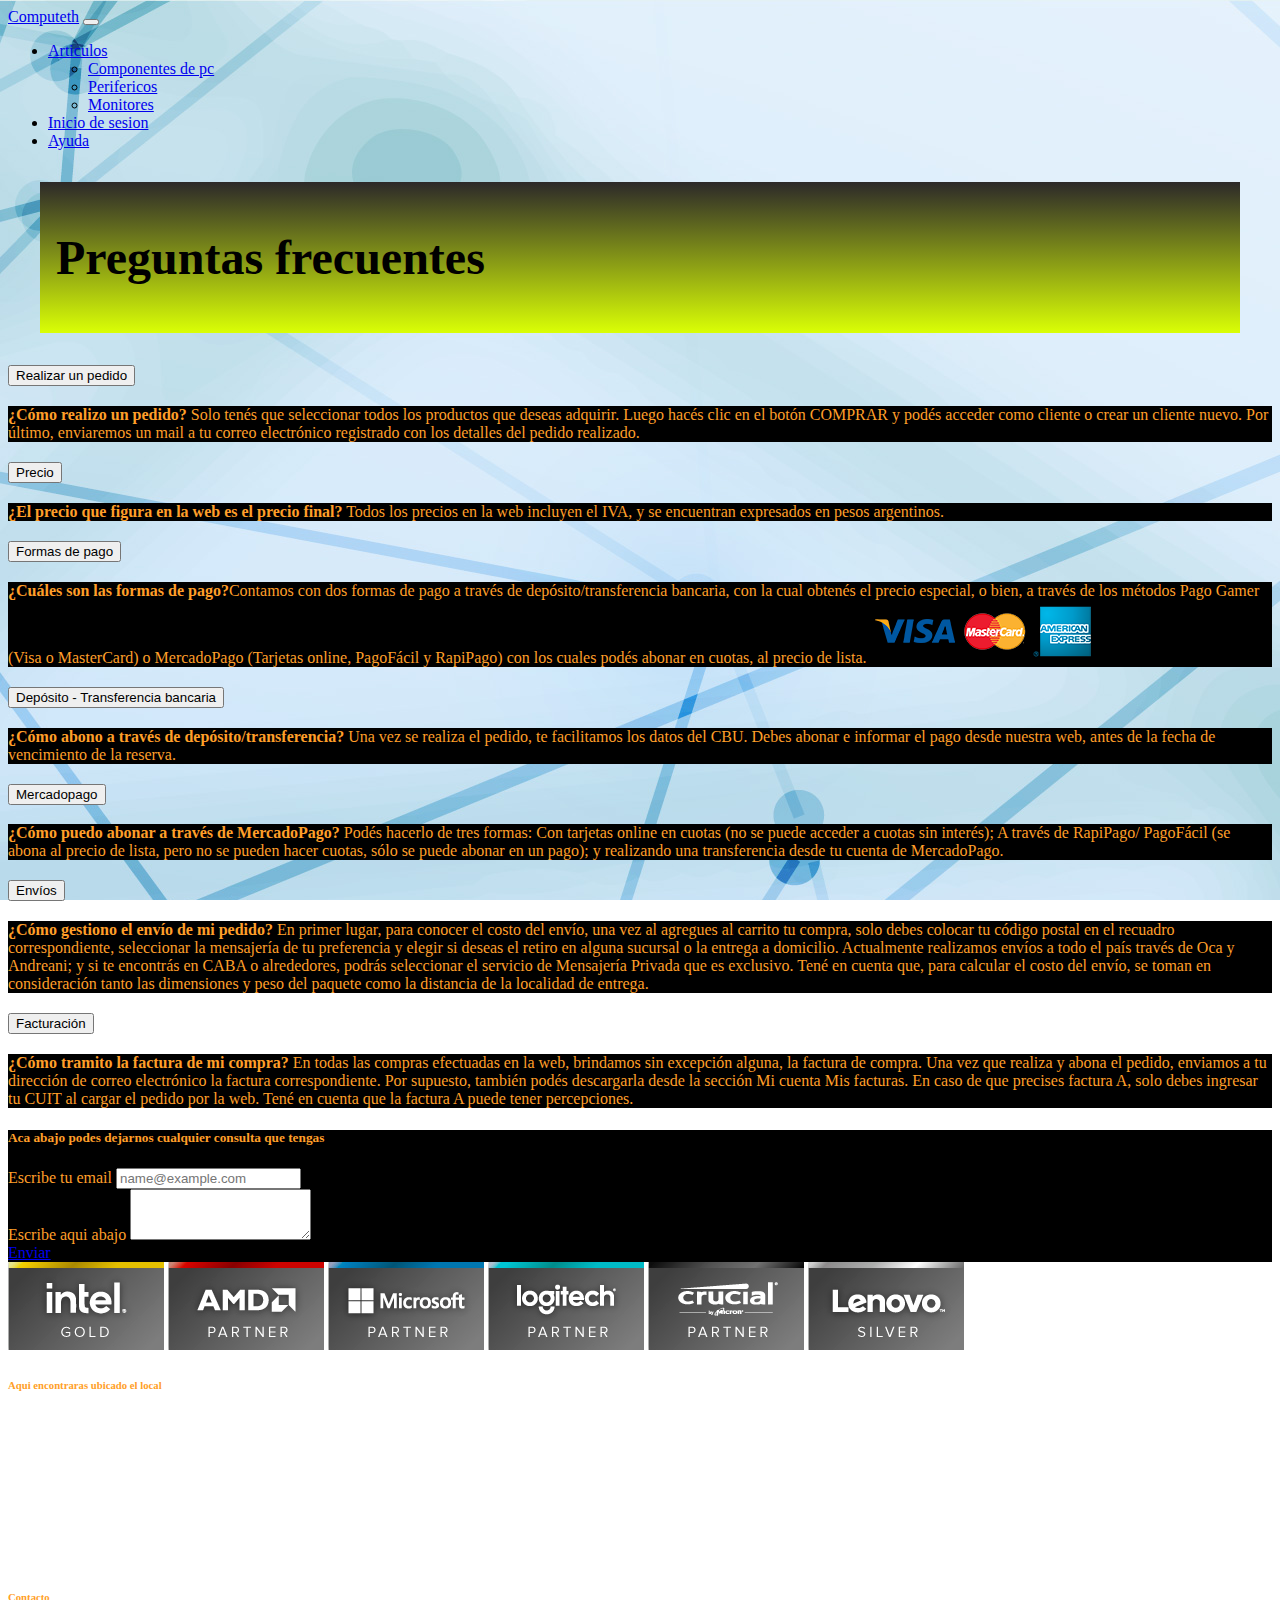
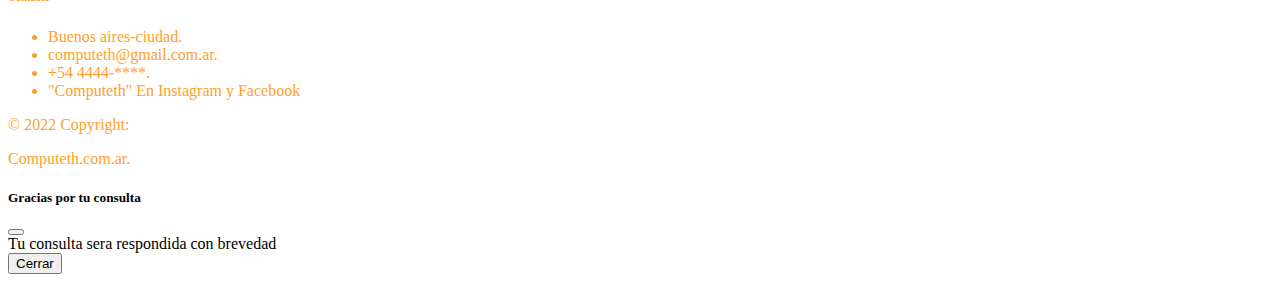
<file: nosotros.html>
<html lang="en">

<head>
    <meta charset="UTF-8">
    <meta http-equiv="X-UA-Compatible" content="IE=edge">
    <meta name="viewport" content="width=device-width, initial-scale=1.0">
    <title>Nosotros</title>
    <link rel="stylesheet" href="./css/style.css">
    <link href="https://cdn.jsdelivr.net/npm/bootstrap@5.2.0-beta1/dist/css/bootstrap.min.css" rel="stylesheet"
        integrity="sha384-0evHe/X+R7YkIZDRvuzKMRqM+OrBnVFBL6DOitfPri4tjfHxaWutUpFmBp4vmVor" crossorigin="anonymous">
</head>



<body id="BackIma">
    <!--Seccion de menu-->

    <nav class="navbar navbar-expand-lg navbar navbar-dark bg-dark">
        <div class="container-fluid">
            <a class="navbar-brand px-5 bg-warning text-dark" href="./index.html">Computeth</a>
            <button class="navbar-toggler" type="button" data-bs-toggle="collapse" data-bs-target="#navbarNav"
                aria-controls="navbarNav" aria-expanded="false" aria-label="Toggle navigation">
                <span class="navbar-toggler-icon"></span>
            </button>
            <div class="collapse navbar-collapse" id="navbarNav">
                <ul class="navbar-nav">
                    <li class="nav-item dropdown">
                        <a class="nav-link dropdown-toggle" href="#" id="navbarDropdownMenuLink" role="button"
                            data-bs-toggle="dropdown" aria-expanded="false">
                            Articulos
                        </a>
                        <ul class="dropdown-menu" aria-labelledby="navbarDropdownMenuLink">
                            <li><a class="dropdown-item mihover" href="./articulos.html">Componentes de pc</a></li>
                            <li><a class="dropdown-item mihover" href="./articulos.html">Perifericos</a></li>
                            <li><a class="dropdown-item mihover" href="./articulos.html">Monitores</a></li>
                        </ul>
                    </li>
                    <li class="nav-item">
                        <a class="nav-link" href="./login.html">Inicio de sesion</a>
                    </li>
                    <li class="nav-item">
                        <a class="nav-link" href="./nosotros.html">Ayuda</a>
                    </li>
                </ul>
            </div>
        </div>
    </nav>
    <!--ayuda-->
    <div class="ProDest container text-center">
        <h1>Preguntas frecuentes</h1>
    </div>
    <div class="container bg-dark p-5 border border-3 border-warning">
        <div class="accordion container" id="accordion">
            <div class="accordion-item">
                <h2 class="accordion-header" id="headingOne">
                    <button class="accordion-button" type="button" data-bs-toggle="collapse"
                        data-bs-target="#collapseOne" aria-expanded="true" aria-controls="collapseOne">
                        Realizar un pedido
                    </button>
                </h2>
                <div id="collapseOne" class="accordion-collapse collapse show" aria-labelledby="headingOne"
                    data-bs-parent="#accordion">
                    <div class="accordion-body FondoLetra">
                        <strong>¿Cómo realizo un pedido?</strong> Solo tenés que seleccionar todos los
                        productos que deseas adquirir. Luego hacés clic en el botón COMPRAR y podés
                        acceder como cliente o crear un cliente nuevo. Por último, enviaremos un mail a tu correo
                        electrónico
                        registrado con los detalles del pedido realizado.
                    </div>
                </div>
            </div>
            <div class="accordion-item">
                <h2 class="accordion-header" id="headingTwo">
                    <button class="accordion-button collapsed" type="button" data-bs-toggle="collapse"
                        data-bs-target="#collapseTwo" aria-expanded="false" aria-controls="collapseTwo">
                        Precio
                    </button>
                </h2>
                <div id="collapseTwo" class="accordion-collapse collapse" aria-labelledby="headingTwo"
                    data-bs-parent="#accordion">
                    <div class="accordion-body FondoLetra">
                        <strong>¿El precio que figura en la web es el precio final?</strong>
                        Todos los precios en la web incluyen el IVA, y se encuentran expresados en pesos argentinos.
                    </div>
                </div>
            </div>
            <div class="accordion-item">
                <h2 class="accordion-header" id="headingThree">
                    <button class="accordion-button collapsed" type="button" data-bs-toggle="collapse"
                        data-bs-target="#collapseThree" aria-expanded="false" aria-controls="collapseThree">
                        Formas de pago
                    </button>
                </h2>
                <div id="collapseThree" class="accordion-collapse collapse" aria-labelledby="headingThree"
                    data-bs-parent="#accordion">
                    <div class="accordion-body FondoLetra">
                        <strong>¿Cuáles son las formas de pago?</strong>Contamos con dos formas de pago a través de
                        depósito/transferencia bancaria, con
                        la cual obtenés el precio especial, o bien, a través de los métodos Pago Gamer (Visa o
                        MasterCard) o
                        MercadoPago
                        (Tarjetas online, PagoFácil y RapiPago) con los cuales podés abonar en cuotas, al precio de
                        lista.
                        <img src="./assets/tarjetas.png" alt="tarj">
                    </div>
                </div>
            </div>
            <div class="accordion-item">
                <h2 class="accordion-header" id="headingFour">
                    <button class="accordion-button collapsed" type="button" data-bs-toggle="collapse"
                        data-bs-target="#collapseFour" aria-expanded="false" aria-controls="collapseFour">
                        Depósito - Transferencia bancaria
                    </button>
                </h2>
                <div id="collapseFour" class="accordion-collapse collapse" aria-labelledby="headingFour"
                    data-bs-parent="#accordion">
                    <div class="accordion-body FondoLetra">
                        <strong>¿Cómo abono a través de depósito/transferencia?</strong>
                        Una vez se realiza el pedido, te facilitamos los datos del CBU. Debes abonar e informar el pago
                        desde nuestra web, antes
                        de la fecha de vencimiento de la reserva.
                    </div>
                </div>
            </div>
            <div class="accordion-item">
                <h2 class="accordion-header" id="headingFive">
                    <button class="accordion-button collapsed" type="button" data-bs-toggle="collapse"
                        data-bs-target="#collapseFive" aria-expanded="false" aria-controls="collapseFive">
                        Mercadopago
                    </button>
                </h2>
                <div id="collapseFive" class="accordion-collapse collapse" aria-labelledby="headingFive"
                    data-bs-parent="#accordion">
                    <div class="accordion-body FondoLetra">
                        <strong>¿Cómo puedo abonar a través de MercadoPago?</strong>
                        Podés hacerlo de tres formas: Con tarjetas online en cuotas (no se puede acceder a cuotas sin
                        interés); A través de RapiPago/ PagoFácil (se abona al precio de lista, pero no se pueden hacer
                        cuotas, sólo se puede abonar en un pago); y realizando una transferencia desde tu cuenta de
                        MercadoPago.
                    </div>
                </div>
            </div>
            <div class="accordion-item">
                <h2 class="accordion-header" id="headingSix">
                    <button class="accordion-button collapsed" type="button" data-bs-toggle="collapse"
                        data-bs-target="#collapseSix" aria-expanded="false" aria-controls="collapseSix">
                        Envíos
                    </button>
                </h2>
                <div id="collapseSix" class="accordion-collapse collapse" aria-labelledby="headingSix"
                    data-bs-parent="#accordion">
                    <div class="accordion-body FondoLetra">
                        <strong>¿Cómo gestiono el envío de mi pedido?</strong>
                        En primer lugar, para conocer el costo del envío, una vez al agregues al carrito tu compra, solo
                        debes colocar tu código
                        postal en el recuadro correspondiente, seleccionar la mensajería de tu preferencia y elegir si
                        deseas el retiro en
                        alguna sucursal o la entrega a domicilio. Actualmente realizamos envíos a todo el país través de
                        Oca y Andreani; y si te
                        encontrás en CABA o alrededores, podrás seleccionar el servicio de Mensajería Privada que es
                        exclusivo.
                        Tené en cuenta que, para calcular el costo del envío, se toman en consideración tanto las
                        dimensiones y peso del paquete
                        como la distancia de la localidad de entrega.
                    </div>
                </div>
            </div>
            <div class="accordion-item">
                <h2 class="accordion-header" id="headingSeven">
                    <button class="accordion-button collapsed" type="button" data-bs-toggle="collapse"
                        data-bs-target="#collapseSeven" aria-expanded="false" aria-controls="collapseSeven">
                        Facturación
                    </button>
                </h2>
                <div id="collapseSeven" class="accordion-collapse collapse" aria-labelledby="headingSeven"
                    data-bs-parent="#accordion">
                    <div class="accordion-body FondoLetra">
                        <strong>¿Cómo tramito la factura de mi compra?</strong>
                        En todas las compras efectuadas en la web, brindamos sin excepción alguna, la factura de compra.
                        Una vez que realiza y
                        abona el pedido, enviamos a tu dirección de correo electrónico la factura correspondiente. Por
                        supuesto, también podés
                        descargarla desde la sección Mi cuenta Mis facturas. En caso de que precises factura A, solo
                        debes ingresar tu CUIT al
                        cargar el pedido por la web. Tené en cuenta que la factura A puede tener percepciones.
                    </div>
                </div>
            </div>
        </div>
    </div>
    <div class="container bg-dark py-3 my-5 FondoLetra border border-3 border-warning">
        <div class="mb-3">
            <h5 class="text-center">Aca abajo podes dejarnos cualquier consulta que tengas</h5>
            <label for="exampleFormControlInput1" class="form-label">Escribe tu email</label>
            <input type="email" class="form-control" id="exampleFormControlInput1" placeholder="name@example.com">
        </div>
        <div class="mb-3">
            <label for="exampleFormControlTextarea1" class="form-label">Escribe aqui abajo</label>
            <textarea class="form-control" id="exampleFormControlTextarea1" rows="3"></textarea>
        </div>
        <a href="#" button type="submit" class="btn btn-primary" data-bs-toggle="modal"
            data-bs-target="#staticBackdrop">Enviar</a>
    </div>

    </div>

    <!--Footer-->
    <footer class="text-center text-lg-start bg-dark PieDePagina ">
        <section>
            <div>
                <div class="text-center sponsor my-5 border border-3 border-warning">
                    <img class="my-4" src="./assets/2.jpg" alt="sponsorsimg">
                    <img class="my-4" src="./assets/3.jpg" alt="sponsorsimg">
                    <img class="my-4" src="./assets/4.jpg" alt="sponsorsimg">
                    <img class="my-4" src="./assets/5.jpg" alt="sponsorsimg">
                    <img class="my-4" src="./assets/6.jpg" alt="sponsorsimg">
                    <img class="my-4" src="./assets/1.jpg" alt="sponsorsimg">
                </div>

            </div>
            <div class="text-center text-md-start mt-5 container">
                <div class="row mt-3">
                    <div class="col-md-3 col-lg-4 mx-auto p-2 border border-3 border-warning">
                        <h6 class="text-uppercase fw-bold text-center">
                            Aqui encontraras ubicado el local
                        </h6>
                        <iframe class="container"
                            src="https://www.google.com/maps/embed?pb=!1m14!1m8!1m3!1d420292.9567304061!2d-58.433298!3d-34.615824!3m2!1i1024!2i768!4f13.1!3m3!1m2!1s0x95bcca3b4ef90cbd%3A0xa0b3812e88e88e87!2sBuenos%20Aires%2C%20CABA!5e0!3m2!1ses!2sar!4v1655497681387!5m2!1ses!2sar"
                            width="auto" height="auto" style="border:0;" allowfullscreen="" loading="lazy"
                            referrerpolicy="no-referrer-when-downgrade"></iframe>
                    </div>
                    <div class="col-md-4 col-lg-3 mx-auto mb-md-0">
                        <h6 class="text-uppercase fw-bold mb-3">
                            Contacto
                        </h6>
                        <ul>
                            <li>Buenos aires-ciudad.</li>
                            <li>computeth@gmail.com.ar.</li>
                            <li>+54 4444-****.</li>
                            <li>"Computeth" En Instagram y Facebook</li>
                        </ul>
                    </div>
                </div>
            </div>
        </section>
        <div class="text-center p-2">
            <p> © 2022 Copyright:</p>
            <p class="fw-bold">Computeth.com.ar.</p>
        </div>
        </div>
    </footer>
    <!-- Footer -->
    <!--Alerta-->
    <div class="modal fade" id="staticBackdrop" data-bs-backdrop="static" data-bs-keyboard="false" tabindex="-1"
        aria-labelledby="staticBackdropLabel" aria-hidden="true">
        <div class="modal-dialog">
            <div class="modal-content">
                <div class="modal-header">
                    <h5 class="modal-title" id="staticBackdropLabel">Gracias por tu consulta</h5>
                    <button type="button" class="btn-close" data-bs-dismiss="modal" aria-label="Close"></button>
                </div>
                <div class="modal-body">
                    Tu consulta sera respondida con brevedad
                </div>
                <div class="modal-footer">
                    <button type="button" class="btn btn-secondary" data-bs-dismiss="modal">Cerrar</button>
                </div>
            </div>
        </div>
    </div>
    <!--Alerta-->

    <script src="https://cdn.jsdelivr.net/npm/bootstrap@5.1.3/dist/js/bootstrap.bundle.min.js"
        integrity="sha384-ka7Sk0Gln4gmtz2MlQnikT1wXgYsOg+OMhuP+IlRH9sENBO0LRn5q+8nbTov4+1p"
        crossorigin="anonymous"></script>

</body>

</html>
</file>
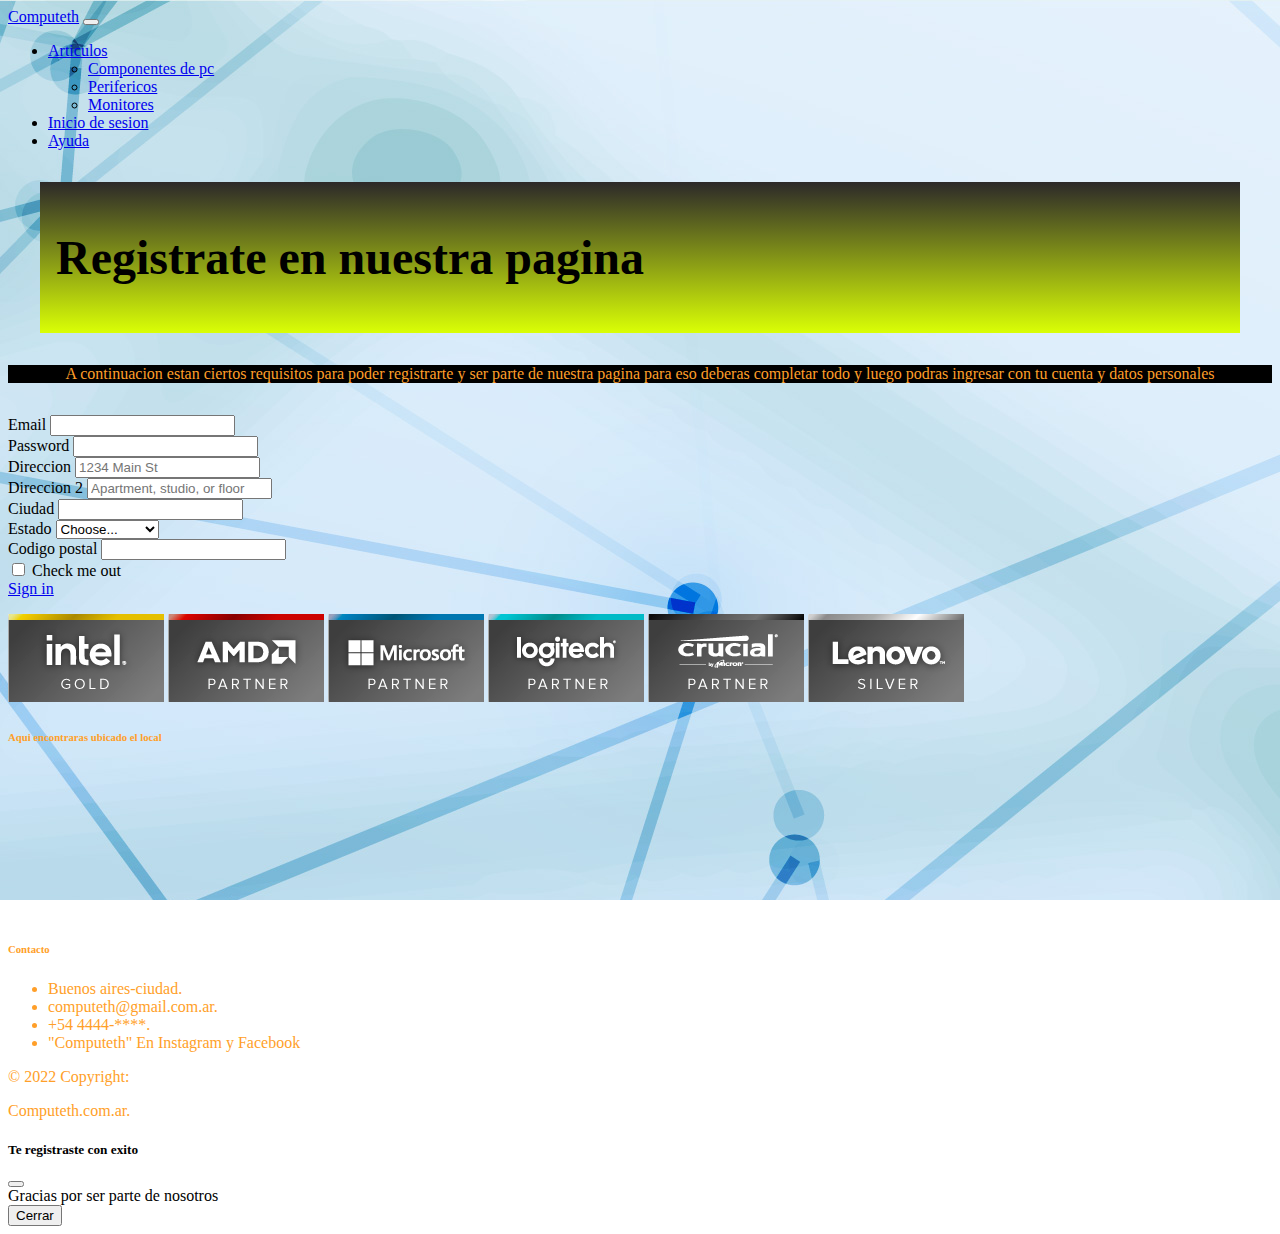
<file: register.html>
<html lang="en">

<head>
    <meta charset="UTF-8">
    <meta http-equiv="X-UA-Compatible" content="IE=edge">
    <meta name="viewport" content="width=device-width, initial-scale=1.0">
    <title>Registrarse</title>
    <link rel="stylesheet" href="./css/style.css">
    <link href="https://cdn.jsdelivr.net/npm/bootstrap@5.2.0-beta1/dist/css/bootstrap.min.css" rel="stylesheet"
        integrity="sha384-0evHe/X+R7YkIZDRvuzKMRqM+OrBnVFBL6DOitfPri4tjfHxaWutUpFmBp4vmVor" crossorigin="anonymous">
</head>



<body id="BackIma">
    <!--Seccion de menu-->

    <nav class="navbar navbar-expand-lg navbar navbar-dark bg-dark">
        <div class="container-fluid">
            <a class="navbar-brand px-5 bg-warning text-dark" href="./index.html">Computeth</a>
            <button class="navbar-toggler" type="button" data-bs-toggle="collapse" data-bs-target="#navbarNav"
                aria-controls="navbarNav" aria-expanded="false" aria-label="Toggle navigation">
                <span class="navbar-toggler-icon"></span>
            </button>
            <div class="collapse navbar-collapse" id="navbarNav">
                <ul class="navbar-nav">
                    <li class="nav-item dropdown">
                        <a class="nav-link dropdown-toggle" href="#" id="navbarDropdownMenuLink" role="button"
                            data-bs-toggle="dropdown" aria-expanded="false">
                            Articulos
                        </a>
                        <ul class="dropdown-menu" aria-labelledby="navbarDropdownMenuLink">
                            <li><a class="dropdown-item" href="./articulos.html">Componentes de pc</a></li>
                            <li><a class="dropdown-item" href="./articulos.html">Perifericos</a></li>
                            <li><a class="dropdown-item" href="./articulos.html">Monitores</a></li>
                        </ul>
                    </li>
                    <li class="nav-item">
                        <a class="nav-link" href="./login.html">Inicio de sesion</a>
                    </li>
                    <li class="nav-item">
                        <a class="nav-link" href="./nosotros.html">Ayuda</a>
                    </li>
                </ul>
            </div>
        </div>
    </nav>


    <!--Mensaje-->
    <div class="ProDest container text text-center ">
        <h1>Registrate en nuestra pagina</h1>
    </div>
    <div class="container DescrIng p-1 border border-3 border-warning">
        <p class="PaIng ">A continuacion estan ciertos requisitos para poder registrarte y ser parte de nuestra pagina
            para eso
            deberas completar todo y luego podras ingresar con tu cuenta y datos personales</p>
    </div>
    <!--Registrarse-->
    <div class="container bg-dark p-1 border border-3 border-warning">
        <form class="row g-3">
            <div class="col-md-6">
                <label for="inputEmail4" class="form-label text-warning">Email</label>
                <input type="email" class="form-control" id="inputEmail4">
            </div>
            <div class="col-md-6">
                <label for="inputPassword4" class="form-label text-warning">Password</label>
                <input type="password" class="form-control" id="inputPassword4">
            </div>
            <div class="col-12">
                <label for="inputAddress" class="form-label text-warning">Direccion</label>
                <input type="text" class="form-control" id="inputAddress" placeholder="1234 Main St">
            </div>
            <div class="col-12">
                <label for="inputAddress2" class="form-label text-warning">Direccion 2</label>
                <input type="text" class="form-control" id="inputAddress2" placeholder="Apartment, studio, or floor">
            </div>
            <div class="col-md-6">
                <label for="inputCity" class="form-label text-warning">Ciudad</label>
                <input type="text" class="form-control" id="inputCity">
            </div>
            <div class="col-md-4">
                <label for="inputState" class="form-label text-warning">Estado</label>
                <select id="inputState" class="form-select">
                    <option selected>Choose...</option>
                    <option>Partido de ***</option>
                </select>
            </div>
            <div class="col-md-2">
                <label for="inputZip" class="form-label text-warning">Codigo postal</label>
                <input type="text" class="form-control" id="inputZip">
            </div>
            <div class="col-12">
                <div class="form-check">
                    <input class="form-check-input" type="checkbox" id="gridCheck">
                    <label class="form-check-label text-warning" for="gridCheck">
                        Check me out
                    </label>
                </div>
            </div>
            <div class="col-12">
                <a href="#" button type="submit" class="btn btn-primary" data-bs-toggle="modal"
                    data-bs-target="#staticBackdrop">Sign in</a>
            </div>
        </form>
    </div>

    <!--Footer-->
    <footer class="text-center text-lg-start bg-dark PieDePagina ">
        <section>
            <div>
                <div class="text-center sponsor my-5 border border-3 border-warning">
                    <img class="my-4" src="./assets/2.jpg" alt="sponsorsimg">
                    <img class="my-4" src="./assets/3.jpg" alt="sponsorsimg">
                    <img class="my-4" src="./assets/4.jpg" alt="sponsorsimg">
                    <img class="my-4" src="./assets/5.jpg" alt="sponsorsimg">
                    <img class="my-4" src="./assets/6.jpg" alt="sponsorsimg">
                    <img class="my-4" src="./assets/1.jpg" alt="sponsorsimg">
                </div>

            </div>
            <div class="text-center text-md-start mt-5 container">
                <div class="row mt-3">
                    <div class="col-md-3 col-lg-4 mx-auto p-2 border border-3 border-warning">
                        <h6 class="text-uppercase fw-bold text-center">
                            Aqui encontraras ubicado el local
                        </h6>
                        <iframe class="container"
                            src="https://www.google.com/maps/embed?pb=!1m14!1m8!1m3!1d420292.9567304061!2d-58.433298!3d-34.615824!3m2!1i1024!2i768!4f13.1!3m3!1m2!1s0x95bcca3b4ef90cbd%3A0xa0b3812e88e88e87!2sBuenos%20Aires%2C%20CABA!5e0!3m2!1ses!2sar!4v1655497681387!5m2!1ses!2sar"
                            width="auto" height="auto" style="border:0;" allowfullscreen="" loading="lazy"
                            referrerpolicy="no-referrer-when-downgrade"></iframe>
                    </div>
                    <div class="col-md-4 col-lg-3 mx-auto mb-md-0">
                        <h6 class="text-uppercase fw-bold mb-3">
                            Contacto
                        </h6>
                        <ul>
                            <li>Buenos aires-ciudad.</li>
                            <li>computeth@gmail.com.ar.</li>
                            <li>+54 4444-****.</li>
                            <li>"Computeth" En Instagram y Facebook</li>
                        </ul>
                    </div>
                </div>
            </div>
        </section>
        <div class="text-center p-2">
            <p> © 2022 Copyright:</p>
            <p class="fw-bold">Computeth.com.ar.</p>
        </div>
        </div>
    </footer>
    <!-- Footer -->
    <!--Alerta-->
    <div class="modal fade" id="staticBackdrop" data-bs-backdrop="static" data-bs-keyboard="false" tabindex="-1"
        aria-labelledby="staticBackdropLabel" aria-hidden="true">
        <div class="modal-dialog">
            <div class="modal-content">
                <div class="modal-header">
                    <h5 class="modal-title" id="staticBackdropLabel">Te registraste con exito</h5>
                    <button type="button" class="btn-close" data-bs-dismiss="modal" aria-label="Close"></button>
                </div>
                <div class="modal-body">
                    Gracias por ser parte de nosotros
                </div>
                <div class="modal-footer">
                    <button type="button" class="btn btn-secondary" data-bs-dismiss="modal">Cerrar</button>
                </div>
            </div>
        </div>
    </div>
    <!--Alerta-->
    <script src="https://cdn.jsdelivr.net/npm/bootstrap@5.1.3/dist/js/bootstrap.bundle.min.js"
        integrity="sha384-ka7Sk0Gln4gmtz2MlQnikT1wXgYsOg+OMhuP+IlRH9sENBO0LRn5q+8nbTov4+1p"
        crossorigin="anonymous"></script>
</body>

</html>
</file>
<file: css/style.css>
/*import*/
.ProDest {
  padding: 1rem;
  margin: 2rem;
  font-size: x-large;
  background-image: linear-gradient(rgb(44, 41, 41), rgb(218, 255, 5));
}
.ProDest a {
  color: rgb(255, 255, 255);
  text-decoration: none;
  padding: 10px;
  border: solid 2px green;
  border-radius: 20px;
}
.ProDest a:hover {
  font-size: 2rem;
  transition: 0.5s;
  color: rgb(255, 255, 255);
}

.sponsor:hover {
  font-size: 4rem;
  transition: 0.5s;
}

/*import*/
#BackIma {
  background-image: url(../assets/17973908.jpg);
  background-attachment: fixed;
}

.PieDePagina {
  color: #FF9F29;
}

.DescrIng, .DescrIng .PaIng {
  background-color: rgb(0, 0, 0);
  margin-bottom: 2rem;
}
.DescrIng .PaIng {
  color: #FF9F29;
  text-align: center;
  font-size: 1rem;
}

.TextLog {
  background-color: rgb(0, 0, 0);
  margin-bottom: 2rem;
  color: #FF9F29;
  text-align: center;
  font-size: 1rem;
}

.FondoLetra {
  color: #FF9F29;
  background-color: black;
}

.letraDePag {
  color: #FF9F29;
}

.mihover:hover {
  font-size: 1.3rem;
}

.banerCuotas {
  border-radius: 14%;
}

.banerPc {
  border-radius: 10%;
}/*# sourceMappingURL=style.css.map */
</file>
